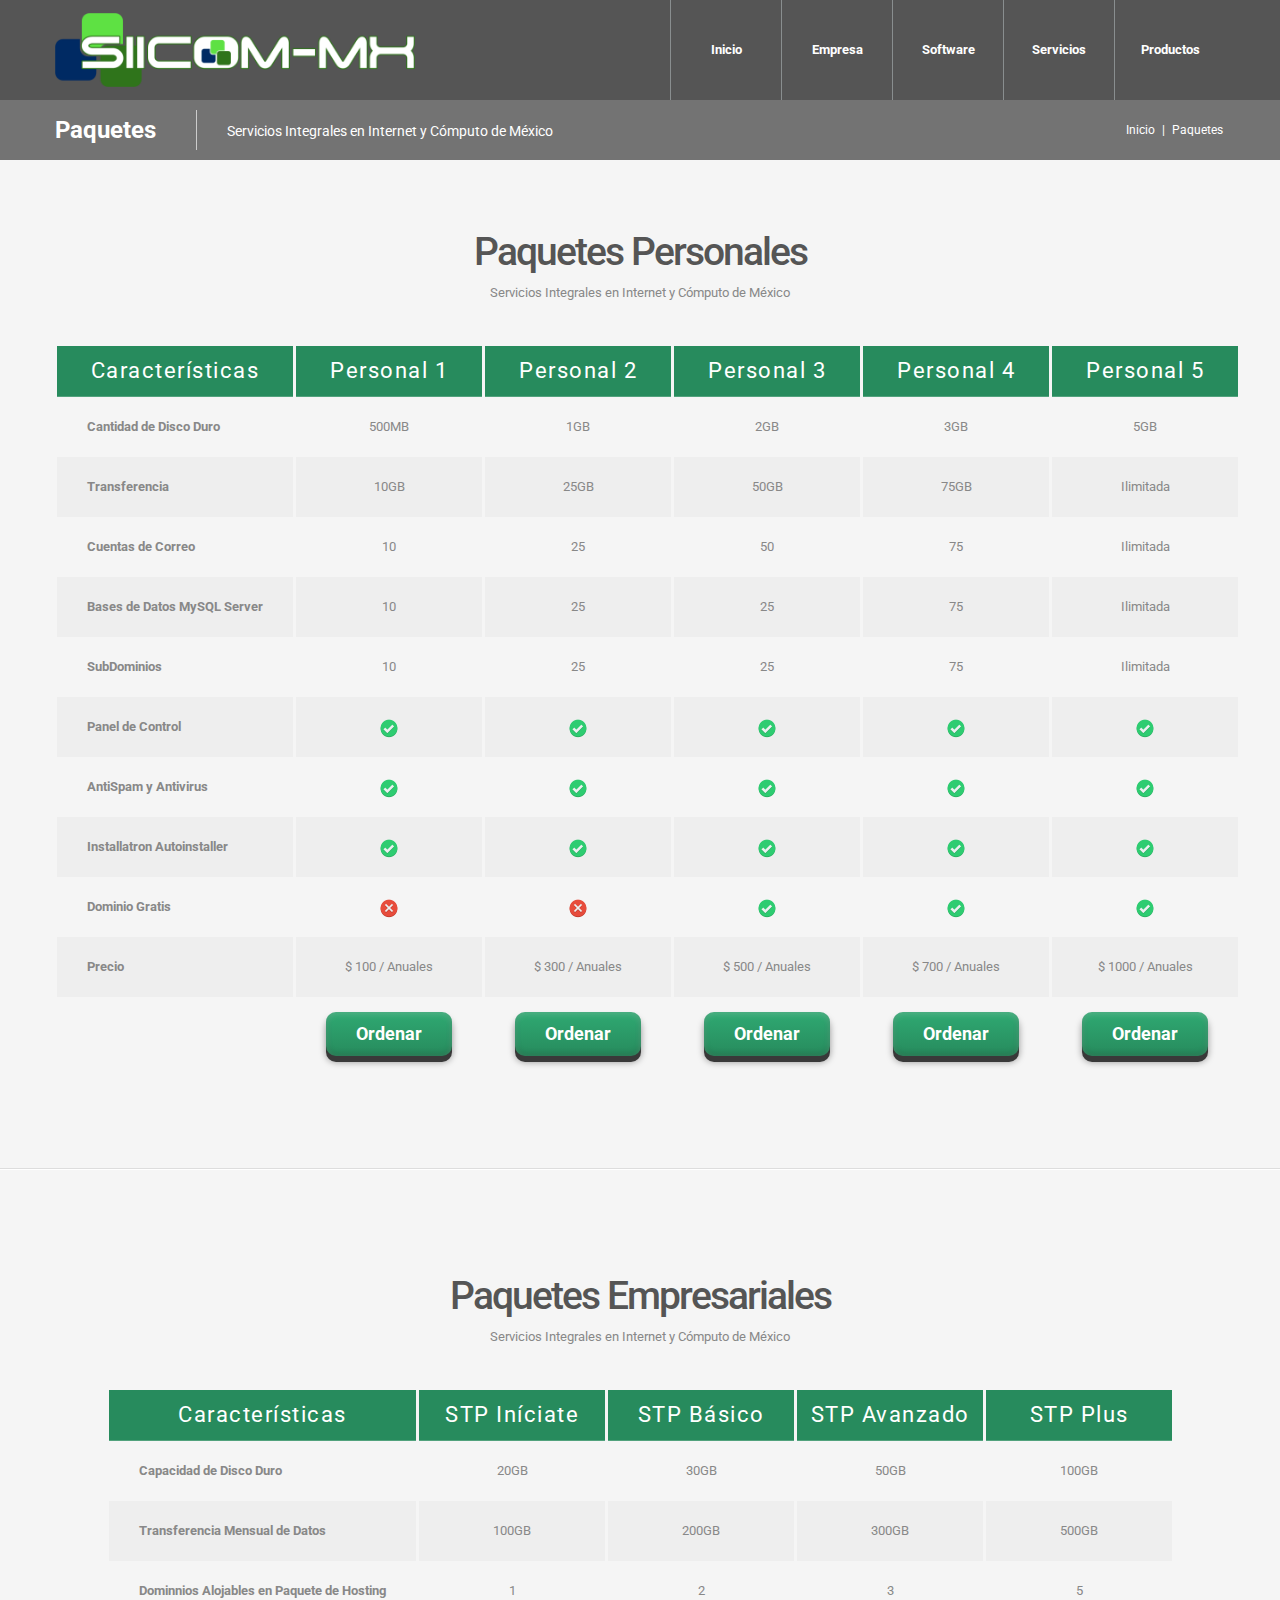
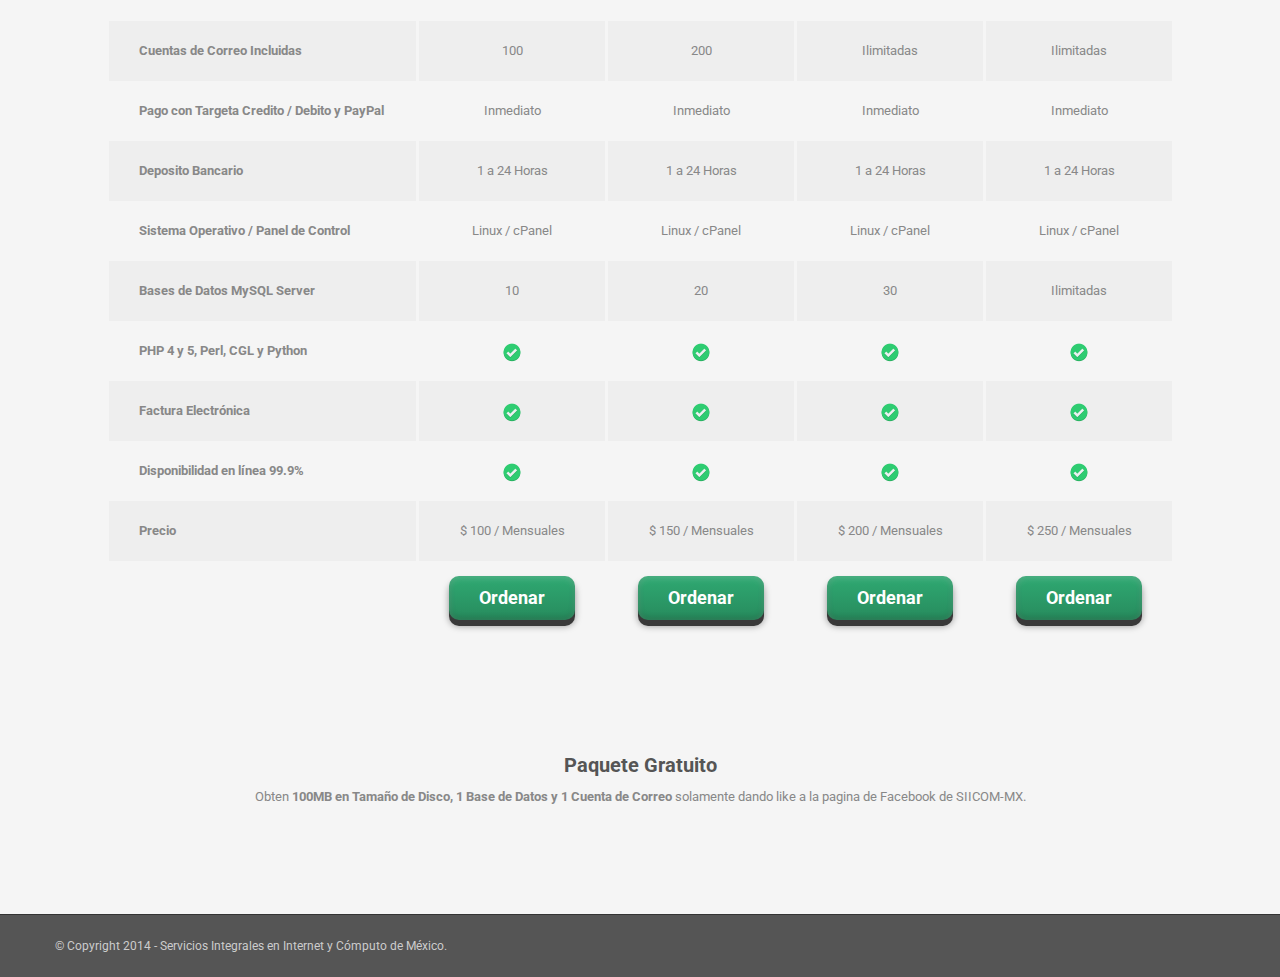
<file: index.html>
<!DOCTYPE html>
<html lang="es">
<head>
    <meta charset="utf-8">
    <title>Paquetes | Servicios Integrales en Internet y Cómputo de México</title>
    <link rel="icon" type="image/png" href="images/favicon.png"/>
    <meta name="viewport" content="width=device-width, initial-scale=1.0">

    <!-- CSS Files -->
    <link rel="stylesheet" href="css/main.css" type="text/css" id="main-css">
    <link rel="stylesheet" href="css/wide-screen.css" type="text/css" id="wide">

    <!-- Javascript Files -->
    <script src="js/jquery.min.js"></script>
    <script src="js/bootstrap.min.js"></script>
    <script src="js/jquery.isotope.min.js"></script>
    <script src="js/jquery.prettyPhoto.js"></script>
    <script src="js/easing.js"></script>
    <script src="js/jquery.ui.totop.js"></script>
    <script src="js/selectnav.js"></script>
    <script src="js/ender.js"></script>
    <script src="js/jquery.lazyload.js"></script>
    <script src="rs-plugin/js/jquery.themepunch.revolution.min.js" type="text/javascript"></script>
    <script src="js/jquery.flexslider-min.js"></script>
    <script src="js/custom.js"></script>

    <script src="js/rev-setting-1.js"></script>
    
</head>

<body>
    <!-- Boton Like -->
    <div id="fb-root"></div>
    <script>(function(d, s, id) {
      var js, fjs = d.getElementsByTagName(s)[0];
      if (d.getElementById(id)) return;
      js = d.createElement(s); js.id = id;
      js.src = "//connect.facebook.net/es_LA/sdk.js#xfbml=1&appId=1482683755341621&version=v2.0";
      fjs.parentNode.insertBefore(js, fjs);
    }(document, 'script', 'facebook-jssdk'));</script>
    <div id="wrapper">

        <header>
            <div class="container">
                <div id="logo">
                    <div class="inner">
                        <a href="index.html">
                            <img src="images/logo-siicom.png" alt=""></a>
                    </div>
                </div>

                <ul id="mainmenu">
                    <li><a href="index.html" title="Inicio">Inicio</a></li>
                    <li><a href="#" title="Empresa">Empresa</a>
                        <ul>
                            <li><a href="contacto.html">Contactanos</a></li>
                            <li><a href="#">Directorio</a></li>
                        </ul>
                    </li>
                    <li><a href="#" title="Software">Software</a>
                        <ul>
                            <li><a href="contpaqi.html">CONTPAQ i</a></li>
                            <li><a href="casa.html">Sistema CASA</a></li>
                        </ul>
                    </li>
                    <li><a href="#" title="Servicios">Servicios</a>
                        <ul>
                            <li><a href="#">Capacitaciones</a></li>
                            <li><a href="descargas.html">Descargas</a></li>
                        </ul>
                    </li>
                    <li><a href="#" title="Productos">Productos</a></li>
                </ul>
            </div>
        </header>

        <div id="subheader">
            <div class="container">
                <div class="row">
                    <div class="span12">
                        <h1>Paquetes</h1>
                        <span>Servicios Integrales en Internet y Cómputo de México</span>
                        <ul class="crumb">
                            <li><a href="index.html">Inicio</a></li>
                            <li class="sep">|</li>
                            <li>Paquetes</li>
                        </ul>
                    </div>
                </div>
            </div>
        </div>

        <article class="Article">
            <div id="content" class="no-bottom">
                <div class="container">
                    <div class="block-title text-center">
                        <h1>Paquetes Personales</h1>
                        Servicios Integrales en Internet y Cómputo de México
                    </div>
                    
                    <div class="pricing-5-col">
                    <table class="Table dimension center">
                    <tr>
                        <td>
                        <div class="pricing-box izquierda">
                            <ul>
                                <li class="title-row">
                                    <h4>Características</h4>
                                </li>
                                <li class="deco"><strong>Cantidad de Disco Duro</strong></li>
                                <li><strong>Transferencia</strong></li>
                                <li class="deco"><strong>Cuentas de Correo</strong></li>
                                <li><strong>Bases de Datos MySQL Server</strong></li>
                                <li class="deco"><strong>SubDominios</strong></li>
                                <li><strong>Panel de Control</strong></li>
                                <li class="deco"><strong>AntiSpam y Antivirus</strong></li>
                                <li><strong>Installatron Autoinstaller</strong></li>
                                <li class="deco"><strong>Dominio Gratis</strong></li>
                                <li><strong>Precio</strong></li>
                                <li class="deco1"></li>
                            </ul>
                        </div>
                        </td>

                        <td>
                        <div class="pricing-box">
                            <ul>
                                <li class="title-row">
                                    <h4>Personal 1</h4>
                                </li>
                                <li class="deco">500MB</li>
                                <li>10GB</li>
                                <li class="deco">10</li>
                                <li>10</li>
                                <li class="deco">10</li>
                                <li><img src="images/yes.png" alt=""></li>
                                <li class="deco"><img src="images/yes.png" alt=""></li>
                                <li><img src="images/yes.png" alt=""></li>
                                <li class="deco"><img src="images/no.png" alt=""></li>
                                <li>$ 100 / Anuales</li>
                                <li class="deco"><a href="" class="btn btn-primary">Ordenar</a></li>
                            </ul>
                        </div>
                        </td>

                        <td>
                        <div class="pricing-box">
                            <ul>
                                <li class="title-row">
                                    <h4>Personal 2</h4>
                                </li>
                                <li class="deco">1GB</li>
                                <li>25GB</li>
                                <li class="deco">25</li>
                                <li>25</li>
                                <li class="deco">25</li>
                                <li><img src="images/yes.png" alt=""></li>
                                <li class="deco"><img src="images/yes.png" alt=""></li>
                                <li><img src="images/yes.png" alt=""></li>
                                <li class="deco"><img src="images/no.png" alt=""></li>
                                <li>$ 300 / Anuales</li>
                                <li class="deco"><a href="" class="btn btn-primary">Ordenar</a></li>
                            </ul>
                        </div>
                        </td>

                        <td>
                        <div class="pricing-box">
                            <ul>
                                <li class="title-row">
                                    <h4>Personal 3</h4>
                                </li>
                                <li class="deco">2GB</li>
                                <li>50GB</li>
                                <li class="deco">50</li>
                                <li>25</li>
                                <li class="deco">25</li>
                                <li><img src="images/yes.png" alt=""></li>
                                <li class="deco"><img src="images/yes.png" alt=""></li>
                                <li><img src="images/yes.png" alt=""></li>
                                <li class="deco"><img src="images/yes.png" alt=""></li>
                                <li>$ 500 / Anuales</li>
                                <li class="deco"><a href="" class="btn btn-primary">Ordenar</a></li>
                            </ul>
                        </div>
                        </td>

                        <td>
                        <div class="pricing-box">
                            <ul>
                                <li class="title-row">
                                    <h4>Personal 4</h4>
                                </li>
                                <li class="deco">3GB</li>
                                <li>75GB</li>
                                <li class="deco">75</li>
                                <li>75</li>
                                <li class="deco">75</li>
                                <li><img src="images/yes.png" alt=""></li>
                                <li class="deco"><img src="images/yes.png" alt=""></li>
                                <li><img src="images/yes.png" alt=""></li>
                                <li class="deco"><img src="images/yes.png" alt=""></li>
                                <li>$ 700 / Anuales</li>
                                <li class="deco"><a href="" class="btn btn-primary">Ordenar</a></li>
                            </ul>
                        </div>
                        </td>

                        <td>
                        <div class="pricing-box">
                            <ul>
                                <li class="title-row">
                                    <h4>Personal 5</h4>
                                </li>
                                <li class="deco">5GB</li>
                                <li>Ilimitada</li>
                                <li class="deco">Ilimitada</li>
                                <li>Ilimitada</li>
                                <li class="deco">Ilimitada</li>
                                <li><img src="images/yes.png" alt=""></li>
                                <li class="deco"><img src="images/yes.png" alt=""></li>
                                <li><img src="images/yes.png" alt=""></li>
                                <li class="deco"><img src="images/yes.png" alt=""></li>
                                <li>$ 1000 / Anuales</li>
                                <li class="deco"><a href="" class="btn btn-primary">Ordenar</a></li>
                            </ul>
                        </td>

                        <div class="clearfix"></div>
                    
                    </tr>
                    </table>
                    </div>
                </div>
            </div>
        </article>

        <hr>

                <article class="Article">
            <div id="content" class="no-bottom">
              <div class="container">
                    <div class="block-title text-center">
                        <h1>Paquetes Empresariales</h1>
                        Servicios Integrales en Internet y Cómputo de México
                    </div>
                    
                    <div class="pricing-5-col center">
                    <table class="Table dimension center">
                    <tr>
                        <td>
                        <div class="pricing-box izquierda">
                            <ul>
                                <li class="title-row">
                                    <h4>Características</h4>
                                </li>
                                <li class="deco"><strong>Capacidad de Disco Duro</strong></li>
                                <li><strong>Transferencia Mensual de Datos</strong></li>
                                <li class="deco"><strong>Dominnios Alojables en Paquete de Hosting</strong></li>
                                <li><strong>Cuentas de Correo Incluidas</strong></li>
                                <li class="deco"><strong>Pago con Targeta Credito / Debito y PayPal</strong></li>
                                <li><strong>Deposito Bancario</strong></li>
                                <li class="deco"><strong>Sistema Operativo / Panel de Control</strong></li>
                                <li><strong>Bases de Datos MySQL Server</strong></li>
                                <li class="deco"><strong>PHP 4 y 5, Perl, CGL y Python</strong></li>
                                <li><strong>Factura Electrónica</strong></li>
                                <li class="deco"><strong>Disponibilidad en línea 99.9%</strong></li>
                                <li><strong>Precio</strong></li>
                                <li class="deco1"></li>
                            </ul>
                        </div>
                        </td>

                        <td>
                        <div class="pricing-box">
                            <ul>
                                <li class="title-row">
                                    <h4>STP Iníciate</h4>
                                </li>
                                <li class="deco">20GB</li>
                                <li>100GB</li>
                                <li class="deco">1</li>
                                <li>100</li>
                                <li class="deco">Inmediato</li>
                                <li>1 a 24 Horas</li>
                                <li class="deco">Linux / cPanel</li>
                                <li>10</li>
                                <li class="deco"><img src="images/yes.png" alt=""></li>
                                <li><img src="images/yes.png" alt=""></li>
                                <li class="deco"><img src="images/yes.png" alt=""></li>
                                <li>$ 100 / Mensuales</li>
                                <li class="deco"><a href="" class="btn btn-primary">Ordenar</a></li>
                            </ul>
                        </div>
                        </td>

                        <td>
                        <div class="pricing-box">
                            <ul>
                                <li class="title-row">
                                    <h4>STP Básico</h4>
                                </li>
                                <li class="deco">30GB</li>
                                <li>200GB</li>
                                <li class="deco">2</li>
                                <li>200</li>
                                <li class="deco">Inmediato</li>
                                <li>1 a 24 Horas</li>
                                <li class="deco">Linux / cPanel</li>
                                <li>20</li>
                                <li class="deco"><img src="images/yes.png" alt=""></li>
                                <li><img src="images/yes.png" alt=""></li>
                                <li class="deco"><img src="images/yes.png" alt=""></li>
                                <li>$ 150 / Mensuales</li>
                                <li class="deco"><a href="" class="btn btn-primary">Ordenar</a></li>
                            </ul>
                        </div>
                        </td>

                        <td>
                        <div class="pricing-box">
                            <ul>
                                <li class="title-row">
                                    <h4>STP Avanzado</h4>
                                </li>
                                <li class="deco">50GB</li>
                                <li>300GB</li>
                                <li class="deco">3</li>
                                <li>Ilimitadas</li>
                                <li class="deco">Inmediato</li>
                                <li>1 a 24 Horas</li>
                                <li class="deco">Linux / cPanel</li>
                                <li>30</li>
                                <li class="deco"><img src="images/yes.png" alt=""></li>
                                <li><img src="images/yes.png" alt=""></li>
                                <li class="deco"><img src="images/yes.png" alt=""></li>
                                <li>$ 200 / Mensuales</li>
                                <li class="deco"><a href="" class="btn btn-primary">Ordenar</a></li>
                            </ul>
                        </div>
                        </td>

                        <td>
                        <div class="pricing-box">
                            <ul>
                                <li class="title-row">
                                    <h4>STP Plus</h4>
                                </li>
                                <li class="deco">100GB</li>
                                <li>500GB</li>
                                <li class="deco">5</li>
                                <li>Ilimitadas</li>
                                <li class="deco">Inmediato</li>
                                <li>1 a 24 Horas</li>
                                <li class="deco">Linux / cPanel</li>
                                <li>Ilimitadas</li>
                                <li class="deco"><img src="images/yes.png" alt=""></li>
                                <li><img src="images/yes.png" alt=""></li>
                                <li class="deco"><img src="images/yes.png" alt=""></li>
                                <li>$ 250 / Mensuales</li>
                                <li class="deco"><a href="" class="btn btn-primary">Ordenar</a></li>
                            </ul>
                        </div>
                        </td>

                        <div class="clearfix"></div>
                    
                    </tr>
                    </table>
                    </div>
                </div>
            </div>
        </article>

        <article class="Article">
            <div id="content" class="no-bottom">
                <div class="container">

                    <p class="Tit_Paq_Free">Paquete Gratuito</p>
                    <p class="Paq_Free" label="free">Obten <strong>100MB en Tamaño de Disco, 1 Base de Datos y 1 Cuenta de Correo</strong> solamente dando like a la pagina de Facebook de SIICOM-MX.</p>

                    <div class="fb-like" data-href="https://www.facebook.com/pages/Servicios-Integrales-En-Internet-Y-Computo-De-M%C3%A9xico/101090743293750?fref=ts" data-layout="standard" data-action="like" data-show-faces="false" data-share="false"></div>

                </div>
            </div>
        </article>
        
        </div>
        
        <footer class="subfooter">
            <div class="container">
                <div class="row">
                    <div class="span6">
                        &copy; Copyright 2014 - Servicios Integrales en Internet y Cómputo de México.
                    </div>
                </div>
            </div>
        </footer>
    </div>
</body>
</html>
</file>
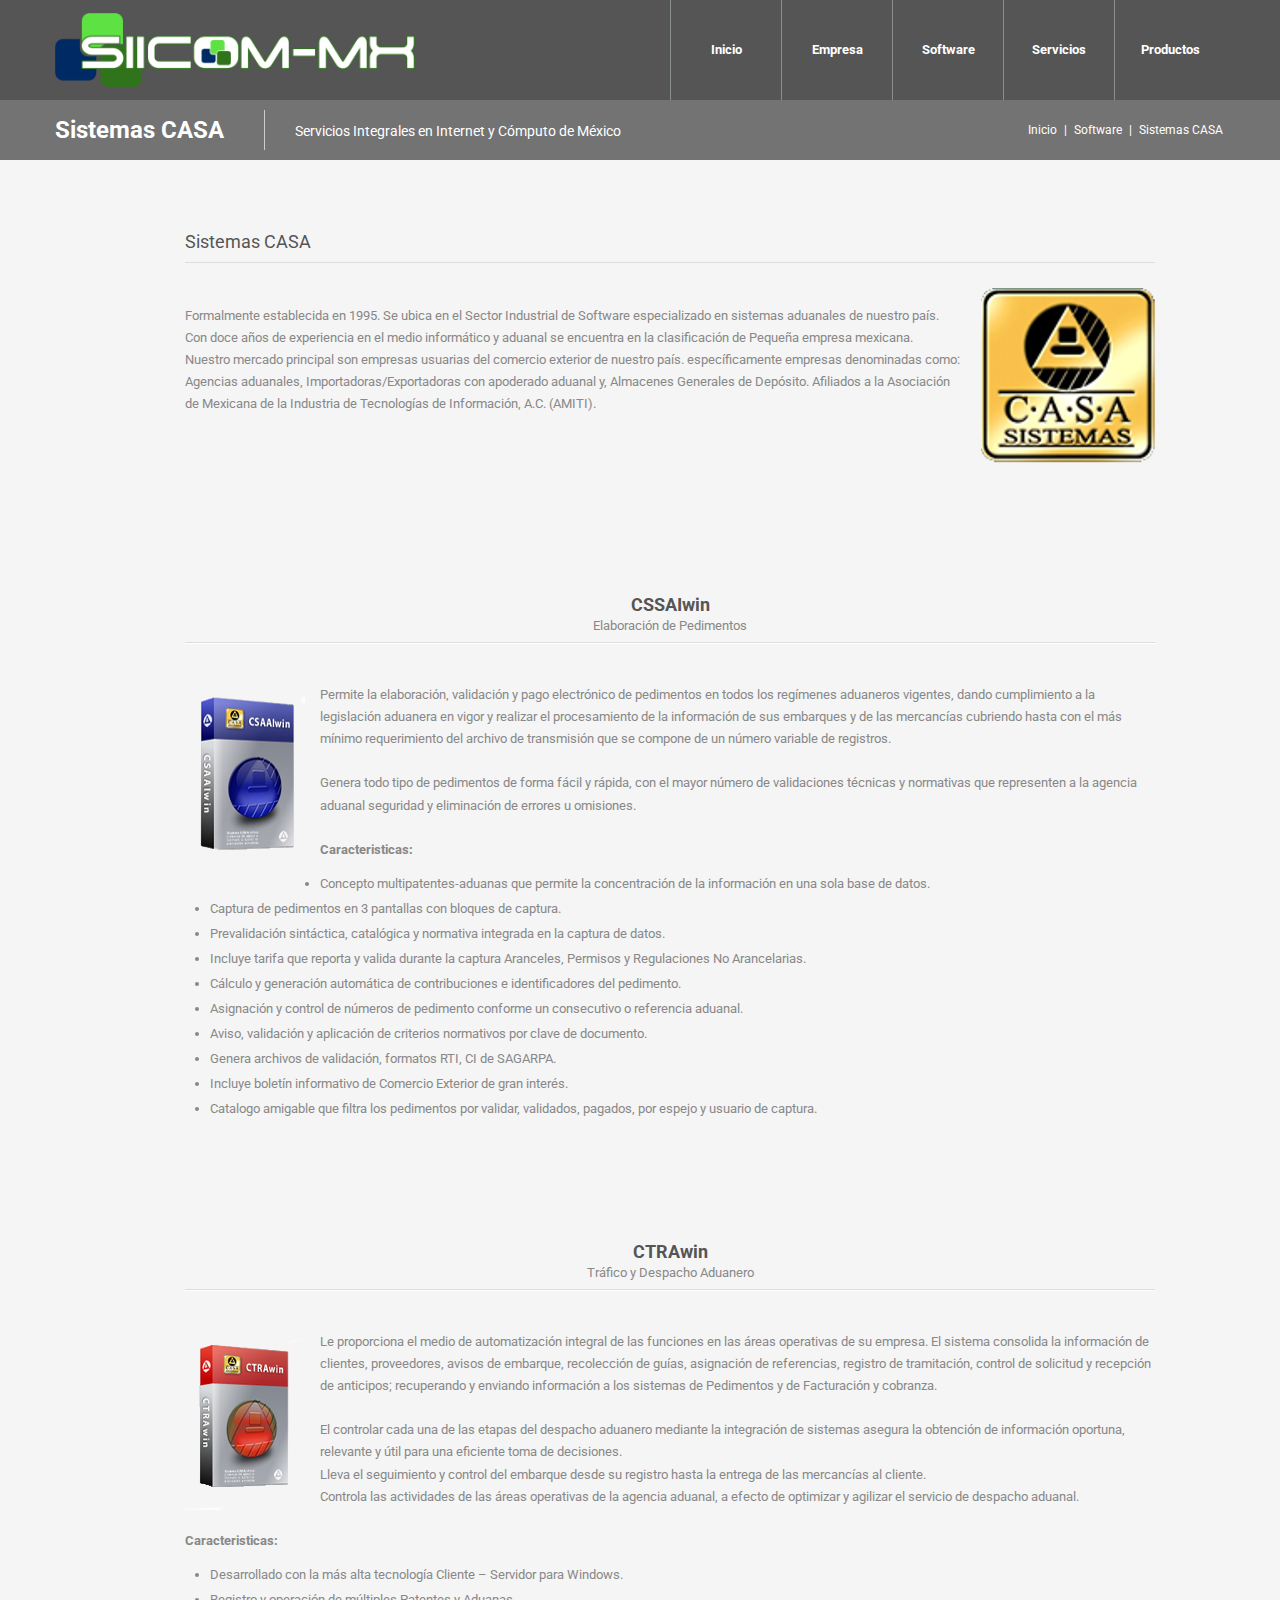
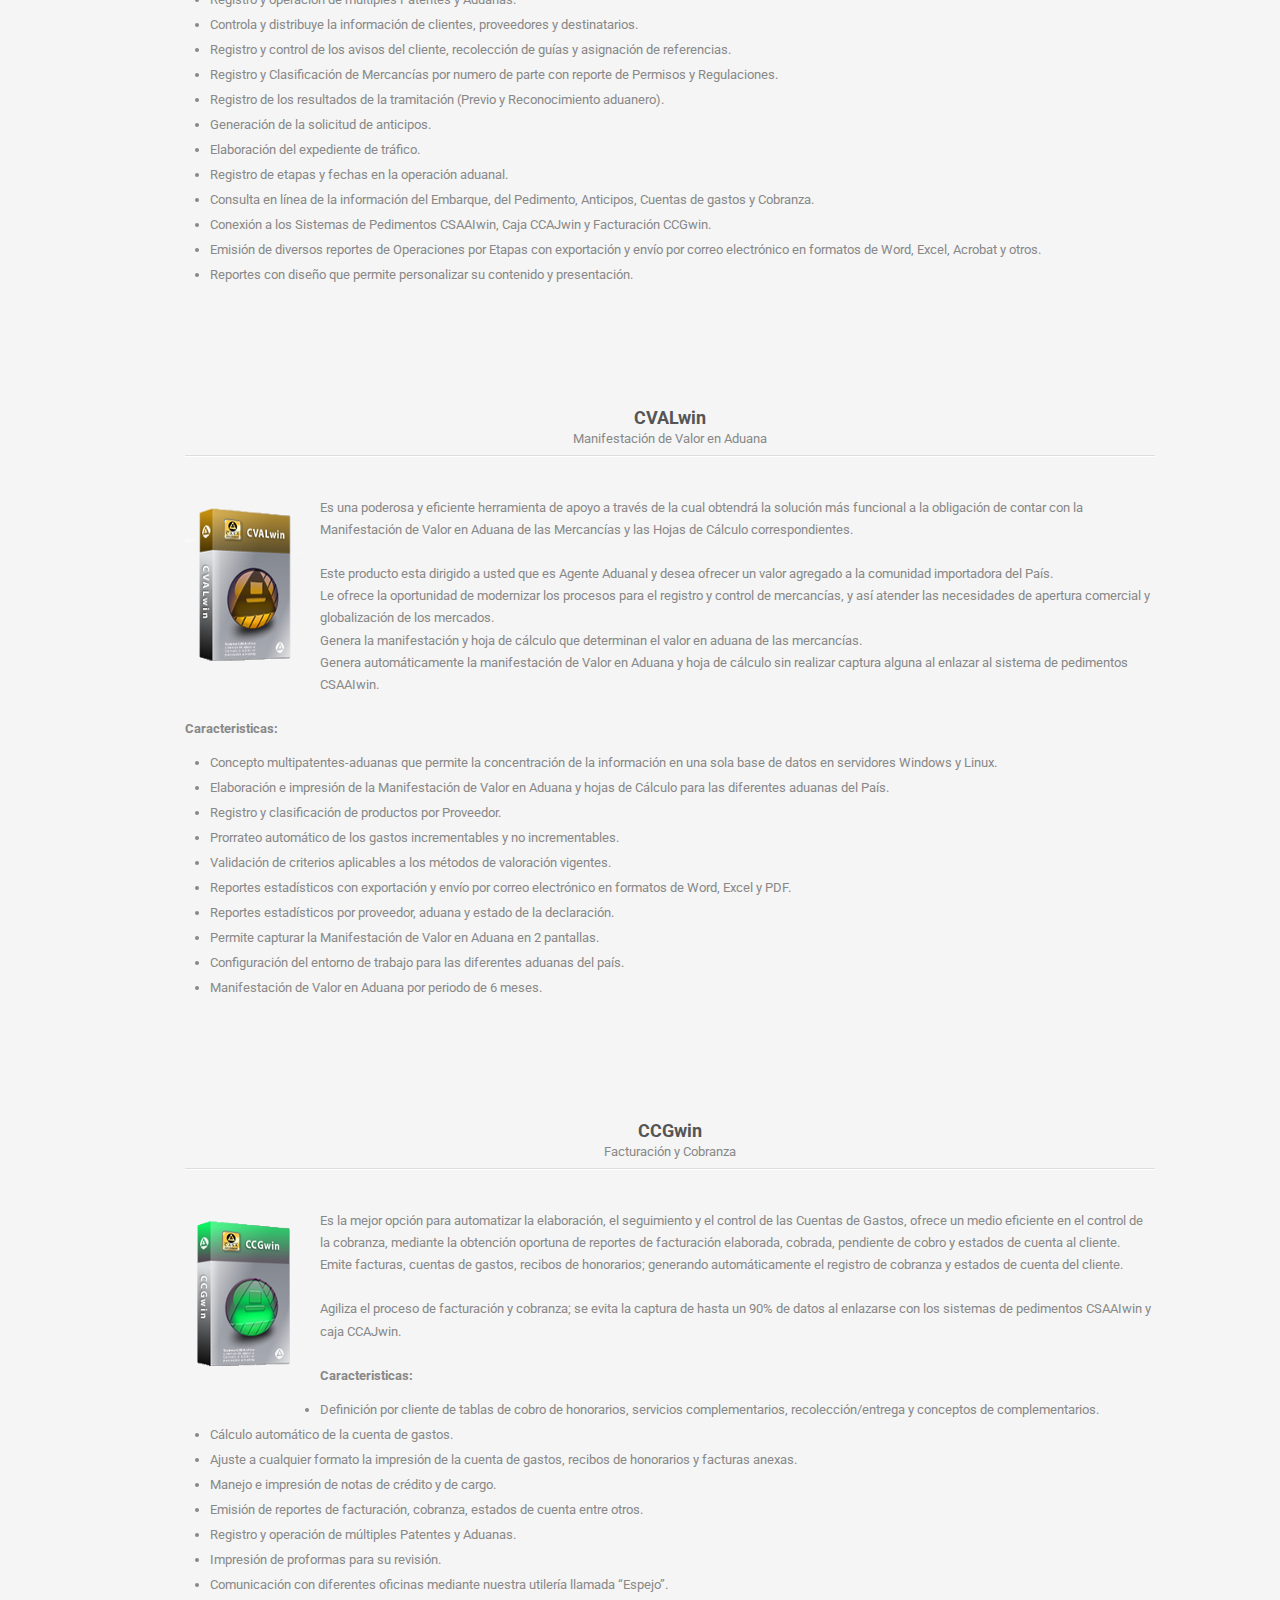
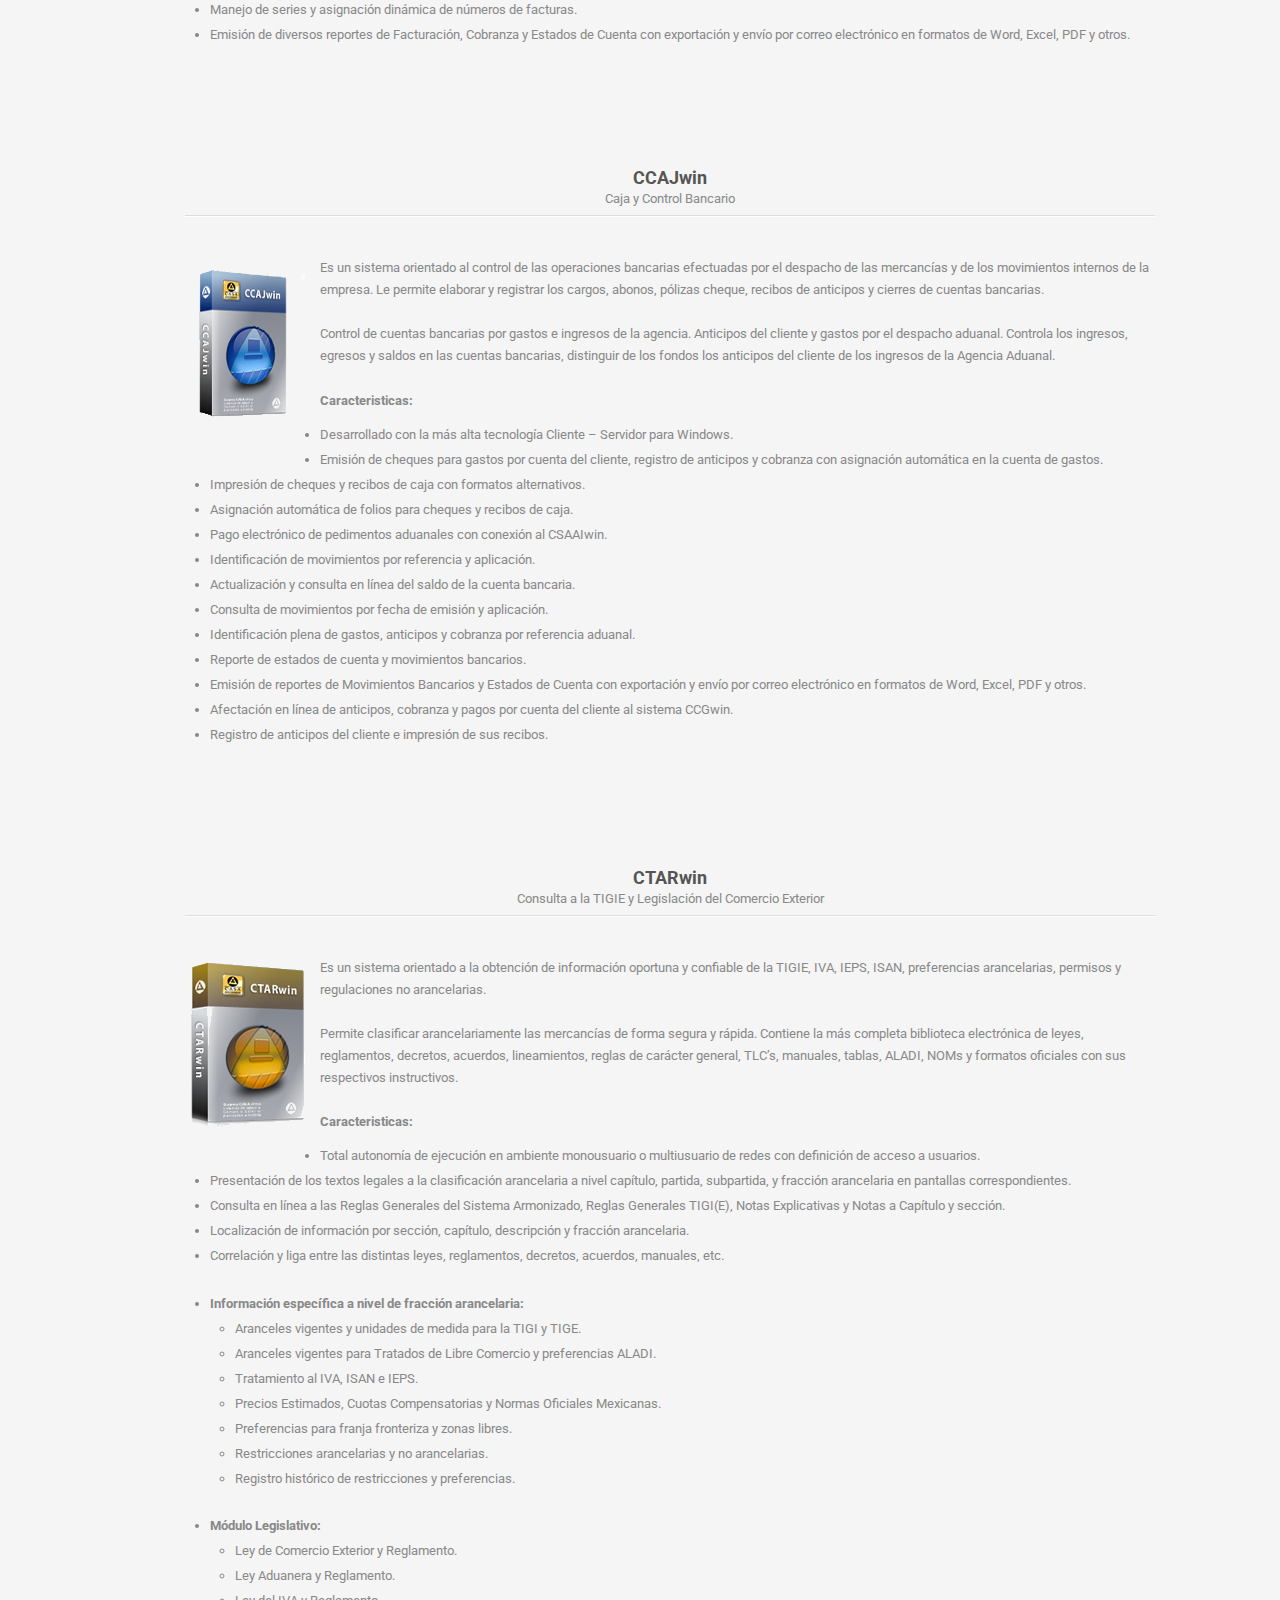
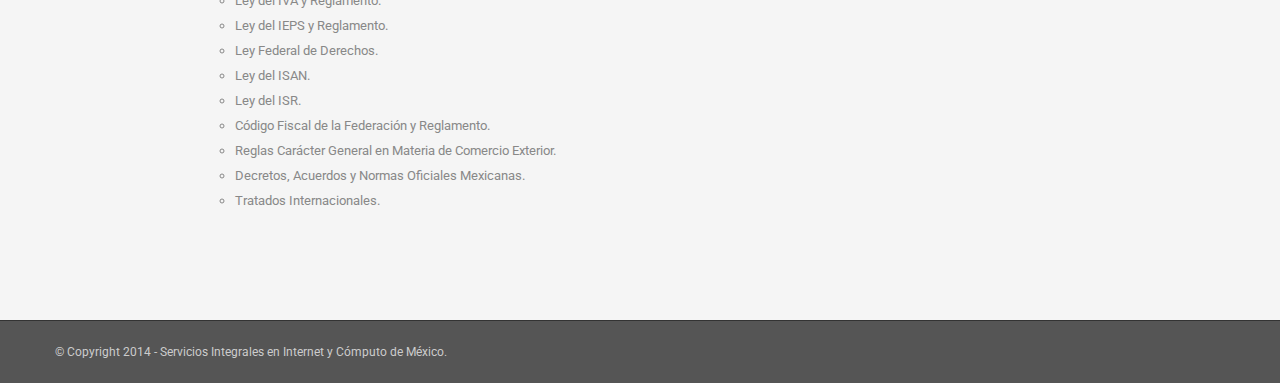
<file: casa.html>
<!DOCTYPE html>
<html lang="es">
<head>
    <meta charset="utf-8">
    <title>Sistemas CASA | Servicios Integrales en Internet y Cómputo de México</title>
    <link rel="icon" type="image/png" href="images/favicon.png"/>
    <meta name="viewport" content="width=device-width, initial-scale=1.0">

    <!-- CSS Files -->
    <link rel="stylesheet" href="css/main.css" type="text/css" id="main-css">
    <link rel="stylesheet" href="css/wide-screen.css" type="text/css" id="wide">

    <!-- Javascript Files -->
    <script src="js/jquery.min.js"></script>
    <script src="js/bootstrap.min.js"></script>
    <script src="js/jquery.isotope.min.js"></script>
    <script src="js/jquery.prettyPhoto.js"></script>
    <script src="js/easing.js"></script>
    <script src="js/jquery.ui.totop.js"></script>
    <script src="js/selectnav.js"></script>
    <script src="js/ender.js"></script>
    <script src="js/jquery.lazyload.js"></script>
    <script src="rs-plugin/js/jquery.themepunch.revolution.min.js" type="text/javascript"></script>
    <script src="js/jquery.flexslider-min.js"></script>
    <script src="js/custom.js"></script>

    <script src="js/rev-setting-1.js"></script>
    
</head>

<body>
    <div id="wrapper">

        <header>
            <div class="container">
                <div id="logo">
                    <div class="inner">
                        <a href="index.html">
                            <img src="images/logo-siicom.png" alt=""></a>
                    </div>
                </div>

                <ul id="mainmenu">
                    <li><a href="index.html" title="Inicio">Inicio</a></li>
                    <li><a href="empresa.html" title="Empresa">Empresa</a>
                        <ul>
                            <li><a href="contacto.html">Contactanos</a></li>
                            <li><a href="directorio.html">Directorio</a></li>
                        </ul>
                    </li>
                    <li><a href="#" title="Software">Software</a>
                        <ul>
                            <li><a href="contpaqi.html">CONTPAQ i</a></li>
                            <li><a href="casa.hmtl">Sistema CASA</a></li>
                        </ul>
                    </li>
                    <li><a href="#" title="Servicios">Servicios</a>
                        <ul>
                            <li><a href="#">Capacitaciones</a></li>
                            <li><a href="descargas.html">Descargas</a></li>
                        </ul>
                    </li>
                    <li><a href="#" title="Productos">Productos</a></li>
                </ul>
            </div>
        </header>

        <div id="subheader">
            <div class="container">
                <div class="row">
                    <div class="span12">
                        <h1>Sistemas CASA</h1>
                        <span>Servicios Integrales en Internet y Cómputo de México</span>
                        <ul class="crumb">
                            <li><a href="index.html">Inicio</a></li>
                            <li class="sep">|</li>
                            <li>Software</li>
                            <li class="sep">|</li>
                            <li>Sistemas CASA</li>
                        </ul>
                    </div>
                </div>
            </div>
        </div>

        <article class="Article">
            <div id="content">
                <div class="container">
                    <div class="row">
                        <div class="de_divider none"><span></span></div>
                        <div class="span1"></div>
                        <div class="span10">
                            <h4 class="title ">Sistemas CASA</h4>
                            <div>
                                <p>
                                    <img src="images/casa_logo.png" alt="" class="img-right" style="margin-bottom: 20px;"><br>Formalmente establecida en 1995. Se ubica en el Sector Industrial de Software especializado en sistemas aduanales de nuestro país. <br> Con doce años de experiencia en el medio informático y aduanal se encuentra en la clasificación de Pequeña empresa mexicana. <br> Nuestro mercado principal son empresas usuarias del comercio exterior de nuestro país. específicamente empresas denominadas como: <br> Agencias aduanales, Importadoras/Exportadoras con apoderado aduanal y, Almacenes Generales de Depósito. Afiliados a la Asociación de  Mexicana de la Industria de Tecnologías de Información, A.C.  (AMITI).
                                </p>
                            </div>
                        </div>
                        <div class="span1"></div>
                    </div>
                </div>
            </div>
            <!-- ================================== -->
            <div id="content">
                <div class="container">
                    <div class="row">
                        <div class="de_divider none"><span></span></div>
                        <div class="span1"></div>
                        <div class="span10">
                            <div class="block-title text-center">
                                <h4 style="margin-bottom: 0;">CSSAIwin</h4>
                                Elaboración de Pedimentos
                                <hr style="margin-top: 5px; margin-bottom: 30px;">
                            </div>
                            <div>
                                <p>
                                    <img src="images/csaaiwin.png" alt="" class="img-left">
                                    Permite la elaboración, validación y pago electrónico de pedimentos en todos los regímenes aduaneros vigentes, dando cumplimiento a la legislación aduanera en vigor y realizar el procesamiento de la información de sus embarques y de las mercancías cubriendo hasta con el más mínimo requerimiento del archivo de transmisión que se compone de un número variable de registros.<br><br>
                                    Genera todo tipo de pedimentos de forma fácil y rápida, con el mayor número de validaciones técnicas y normativas que representen a la agencia aduanal seguridad y eliminación de errores u omisiones.<br><br>
                                    <strong>Caracteristicas:</strong><br>
                                    <ul>
                                        <li>Concepto multipatentes-aduanas que permite la concentración de la información en una sola base de datos.</li>
                                        <li>Captura de pedimentos en 3 pantallas con bloques de captura.</li>
                                        <li>Prevalidación sintáctica, catalógica y normativa integrada en la captura de datos.</li>
                                        <li>Incluye tarifa que reporta y valida durante la captura Aranceles, Permisos y Regulaciones No Arancelarias.</li>
                                        <li>Cálculo y generación automática de contribuciones e identificadores del pedimento.</li>
                                        <li>Asignación y control de números de pedimento conforme un consecutivo o referencia aduanal.</li>
                                        <li>Aviso, validación y aplicación de criterios normativos por clave de documento.</li>
                                        <li>Genera archivos de validación, formatos RTI, CI de SAGARPA.</li>
                                        <li>Incluye boletín informativo de Comercio Exterior de gran interés.</li>
                                        <li>Catalogo amigable que filtra los pedimentos por validar, validados, pagados, por espejo y usuario de captura.</li>
                                    </ul>
                                </p>
                            </div>
                        </div>
                        <div class="span1"></div>
                    </div>
                </div>
            </div>
            <!-- ================================== -->
            <div id="content">
                <div class="container">
                    <div class="row">
                        <div class="de_divider none"><span></span></div>
                        <div class="span1"></div>
                        <div class="span10">
                            <div class="block-title text-center">
                                <h4 style="margin-bottom: 0;">CTRAwin</h4>
                                Tráfico y Despacho Aduanero
                                <hr style="margin-top: 5px; margin-bottom: 30px;">
                            </div>
                            <div>
                                <p>
                                    <img src="images/ctrawin.png" alt="" class="img-left">
                                    Le proporciona el medio de automatización integral de las funciones en las áreas operativas de su empresa. El sistema consolida la información de clientes, proveedores, avisos de embarque, recolección de guías, asignación de referencias, registro de tramitación, control de solicitud y recepción de anticipos; recuperando y enviando información a los sistemas de Pedimentos y de Facturación y cobranza.<br><br>
                                    El controlar cada una de las etapas del despacho aduanero mediante la integración de sistemas asegura la obtención de información oportuna, relevante y útil para una eficiente toma de decisiones.<br>
                                    Lleva el seguimiento y control del embarque desde su registro hasta la entrega de las mercancías al cliente.<br>
                                    Controla las actividades de las áreas operativas de la agencia aduanal, a efecto de optimizar y agilizar el servicio de despacho aduanal.<br><br>
                                    <strong>Caracteristicas:</strong><br>
                                    <ul>
                                        <li>Desarrollado con la más alta tecnología Cliente – Servidor para Windows.</li>
                                        <li>Registro y operación de múltiples Patentes y Aduanas.</li>
                                        <li>Controla y distribuye la información de clientes, proveedores y destinatarios.</li>
                                        <li>Registro y control de los avisos del cliente, recolección de guías y asignación de referencias.</li>
                                        <li>Registro y Clasificación de Mercancías por numero de parte con reporte de Permisos y Regulaciones.</li>
                                        <li>Registro de los resultados de la tramitación (Previo y Reconocimiento aduanero).</li>
                                        <li>Generación de la solicitud de anticipos.</li>
                                        <li>Elaboración del expediente de tráfico.</li>
                                        <li>Registro de etapas y fechas en la operación aduanal.</li>
                                        <li>Consulta en línea de la información del Embarque, del Pedimento, Anticipos, Cuentas de gastos y Cobranza.</li>
                                        <li>Conexión a los Sistemas de Pedimentos CSAAIwin, Caja CCAJwin y Facturación CCGwin.</li>
                                        <li>Emisión de diversos reportes de Operaciones por Etapas con exportación y envío por correo electrónico en formatos de Word, Excel, Acrobat y otros.</li>
                                        <li>Reportes con diseño que permite personalizar su contenido y presentación.</li>
                                    </ul>
                                </p>
                            </div>
                        </div>
                        <div class="span1"></div>
                    </div>
                </div>
            </div>
            <!-- ================================== -->
            <div id="content">
                <div class="container">
                    <div class="row">
                        <div class="de_divider none"><span></span></div>
                        <div class="span1"></div>
                        <div class="span10">
                            <div class="block-title text-center">
                                <h4 style="margin-bottom: 0;">CVALwin</h4>
                                Manifestación de Valor en Aduana
                                <hr style="margin-top: 5px; margin-bottom: 30px;">
                            </div>
                            <div>
                                <p>
                                    <img src="images/cvalwin.png" alt="" class="img-left">
                                    Es una poderosa y eficiente herramienta de apoyo a través de la cual obtendrá la solución más funcional a la obligación de contar con la Manifestación de Valor en Aduana de las Mercancías y las Hojas de Cálculo correspondientes. <br><br>
                                    Este producto esta dirigido a usted que es Agente Aduanal y desea ofrecer un valor agregado a la comunidad importadora del País. <br>
                                    Le ofrece la oportunidad de modernizar los procesos para el registro y control de mercancías, y así atender las necesidades de apertura comercial y globalización de los mercados. <br>
                                    Genera la manifestación y hoja de cálculo que determinan el valor en aduana de las mercancías. <br>
                                    Genera automáticamente la manifestación de Valor en Aduana y hoja de cálculo sin realizar captura alguna al enlazar al sistema de pedimentos CSAAIwin. <br><br>
                                    <strong>Caracteristicas:</strong><br>
                                    <ul>
                                        <li>Concepto multipatentes-aduanas que permite la concentración de la información en una sola base de datos en servidores Windows y Linux.</li>
                                        <li>Elaboración e impresión de la Manifestación de Valor en Aduana y hojas de Cálculo para las diferentes aduanas del País.</li>
                                        <li>Registro y clasificación de productos por Proveedor.</li>
                                        <li>Prorrateo automático de los gastos incrementables y no incrementables.</li>
                                        <li>Validación de criterios aplicables a los métodos de valoración vigentes.</li>
                                        <li>Reportes estadísticos con exportación y envío por correo electrónico en formatos de Word, Excel y PDF.</li>
                                        <li>Reportes estadísticos por proveedor, aduana y estado de la declaración.</li>
                                        <li>Permite capturar la Manifestación de Valor en Aduana en 2 pantallas.</li>
                                        <li>Configuración del entorno de trabajo para las diferentes aduanas del país.</li>
                                        <li>Manifestación de Valor en Aduana por periodo de 6 meses.</li>
                                    </ul>
                                </p>
                            </div>
                        </div>
                        <div class="span1"></div>
                    </div>
                </div>
            </div>
            <!-- ================================== -->
            <div id="content">
                <div class="container">
                    <div class="row">
                        <div class="de_divider none"><span></span></div>
                        <div class="span1"></div>
                        <div class="span10">
                            <div class="block-title text-center">
                                <h4 style="margin-bottom: 0;">CCGwin</h4>
                                Facturación y Cobranza
                                <hr style="margin-top: 5px; margin-bottom: 30px;">
                            </div>
                            <div>
                                <p>
                                    <img src="images/ccgwin.png" alt="" class="img-left">
                                    Es la mejor opción para automatizar la elaboración, el seguimiento y el control de las Cuentas de Gastos, ofrece un medio eficiente en el control de la cobranza, mediante la obtención oportuna de reportes de facturación elaborada, cobrada, pendiente de cobro y estados de cuenta al cliente. <br>
                                    Emite facturas, cuentas de gastos, recibos de honorarios; generando automáticamente el registro de cobranza y estados de cuenta del cliente. <br><br>
                                    Agiliza el proceso de facturación y cobranza; se evita la captura de hasta un 90% de datos al enlazarse con los sistemas de pedimentos CSAAIwin y caja CCAJwin. <br><br>
                                    <strong>Caracteristicas:</strong><br>
                                    <ul>
                                        <li>Definición por cliente de tablas de cobro de honorarios, servicios complementarios, recolección/entrega y conceptos de complementarios.</li>
                                        <li>Cálculo automático de la cuenta de gastos.</li>
                                        <li>Ajuste a cualquier formato la impresión de la cuenta de gastos, recibos de honorarios y facturas anexas.</li>
                                        <li>Manejo e impresión de notas de crédito y de cargo.</li>
                                        <li>Emisión de reportes de facturación, cobranza, estados de cuenta entre otros.</li>
                                        <li>Registro y operación de múltiples Patentes y Aduanas.</li>
                                        <li>Impresión de proformas para su revisión.</li>
                                        <li>Comunicación con diferentes oficinas mediante nuestra utilería llamada “Espejo”.</li>
                                        <li>Manejo de series y asignación dinámica de números de facturas.</li>
                                        <li>Emisión de diversos reportes de Facturación, Cobranza y Estados de Cuenta con exportación y envío por correo electrónico en formatos de Word, Excel, PDF y otros.</li>
                                    </ul>
                                </p>
                            </div>
                        </div>
                        <div class="span1"></div>
                    </div>
                </div>
            </div>
            <!-- ================================== -->
            <div id="content">
                <div class="container">
                    <div class="row">
                        <div class="de_divider none"><span></span></div>
                        <div class="span1"></div>
                        <div class="span10">
                            <div class="block-title text-center">
                                <h4 style="margin-bottom: 0;">CCAJwin</h4>
                                Caja y Control Bancario
                                <hr style="margin-top: 5px; margin-bottom: 30px;">
                            </div>
                            <div>
                                <p>
                                    <img src="images/ccajwin.png" alt="" class="img-left">
                                    Es un sistema orientado al control de las operaciones bancarias efectuadas por el despacho de las mercancías y de los movimientos internos de la empresa. Le permite elaborar y registrar los cargos, abonos, pólizas cheque, recibos de anticipos y cierres de cuentas bancarias. <br><br>
                                    Control de cuentas bancarias por gastos e ingresos de la agencia.
                                    Anticipos del cliente y gastos por el despacho aduanal.
                                    Controla los ingresos, egresos y saldos en las cuentas bancarias, distinguir de los fondos los anticipos del cliente de los ingresos de la Agencia Aduanal. <br><br>
                                    <strong>Caracteristicas:</strong><br>
                                    <ul>
                                        <li>Desarrollado con la más alta tecnología Cliente – Servidor para Windows.</li>
                                        <li>Emisión de cheques para gastos por cuenta del cliente, registro de anticipos y cobranza con asignación automática en la cuenta de gastos.</li>
                                        <li>Impresión de cheques y recibos de caja con formatos alternativos.</li>
                                        <li>Asignación automática de folios para cheques y recibos de caja.</li>
                                        <li>Pago electrónico de pedimentos aduanales con conexión al CSAAIwin.</li>
                                        <li>Identificación de movimientos por referencia y aplicación.</li>
                                        <li>Actualización y consulta en línea del saldo de la cuenta bancaria.</li>
                                        <li>Consulta de movimientos por fecha de emisión y aplicación.</li>
                                        <li>Identificación plena de gastos, anticipos y cobranza por referencia aduanal.</li>
                                        <li>Reporte de estados de cuenta y movimientos bancarios.</li>
                                        <li>Emisión de reportes de Movimientos Bancarios y Estados de Cuenta con exportación y envío por correo electrónico en formatos de Word, Excel, PDF y otros.</li>
                                        <li>Afectación en línea de anticipos, cobranza y pagos por cuenta del cliente al sistema CCGwin.
                                        <li>Registro de anticipos del cliente e impresión de sus recibos.</li>
                                    </ul>
                                </p>
                            </div>
                        </div>
                        <div class="span1"></div>
                    </div>
                </div>
            </div>
            <!-- ================================== -->
            <div id="content">
                <div class="container">
                    <div class="row">
                        <div class="de_divider none"><span></span></div>
                        <div class="span1"></div>
                        <div class="span10">
                            <div class="block-title text-center">
                                <h4 style="margin-bottom: 0;">CTARwin</h4>
                                Consulta a la TIGIE y Legislación del Comercio Exterior
                                <hr style="margin-top: 5px; margin-bottom: 30px;">
                            </div>
                            <div>
                                <p>
                                    <img src="images/ctarwin.png" alt="" class="img-left">
                                    Es un sistema orientado a la obtención de información oportuna y confiable de la TIGIE, IVA, IEPS, ISAN, preferencias arancelarias, permisos y regulaciones no arancelarias. <br><br>
                                    Permite clasificar arancelariamente las mercancías de forma segura y rápida. Contiene la más completa biblioteca electrónica de leyes, reglamentos, decretos, acuerdos, lineamientos, reglas de carácter general, TLC’s, manuales, tablas, ALADI, NOMs y formatos oficiales con sus respectivos instructivos. <br><br>
                                    <strong>Caracteristicas:</strong><br>
                                    <ul>
                                        <li>Total autonomía de ejecución en ambiente monousuario o multiusuario de redes con definición de acceso a usuarios.</li>
                                        <li>Presentación de los textos legales a la clasificación arancelaria a nivel capítulo, partida, subpartida, y fracción arancelaria en pantallas correspondientes.</li>
                                        <li>Consulta en línea a las Reglas Generales del Sistema Armonizado, Reglas Generales TIGI(E), Notas Explicativas y Notas a Capítulo y sección.</li>
                                        <li>Localización de información por sección, capítulo, descripción y fracción arancelaria.</li>
                                        <li>Correlación y liga entre las distintas leyes, reglamentos, decretos, acuerdos, manuales, etc.</li><br>
                                        <li><strong>Información específica a nivel de fracción arancelaria:</strong>
                                            <ul>
                                                <li>Aranceles vigentes y unidades de medida para la TIGI y TIGE.</li> 
                                                <li>Aranceles vigentes para Tratados de Libre Comercio y preferencias ALADI.</li> 
                                                <li>Tratamiento al IVA, ISAN e IEPS.</li>
                                                <li>Precios Estimados, Cuotas Compensatorias y Normas Oficiales Mexicanas.</li> 
                                                <li>Preferencias para franja fronteriza y zonas libres.</li>
                                                <li>Restricciones arancelarias y no arancelarias.</li>
                                                <li>Registro histórico de restricciones y preferencias.</li>
                                            </ul>
                                        </li><br>
                                        <li><strong>Módulo Legislativo:</strong><br>
                                            <ul>
                                                <li>Ley de Comercio Exterior y Reglamento.</li>
                                                <li>Ley Aduanera y Reglamento.</li>
                                                <li>Ley del IVA y Reglamento.</li> 
                                                <li>Ley del IEPS y Reglamento.</li>
                                                <li>Ley Federal de Derechos.</li>
                                                <li>Ley del ISAN.</li>
                                                <li>Ley del ISR.</li>
                                                <li>Código Fiscal de la Federación y Reglamento.</li> 
                                                <li>Reglas Carácter General en Materia de Comercio Exterior.</li> 
                                                <li>Decretos, Acuerdos y Normas Oficiales Mexicanas.</li>
                                                <li>Tratados Internacionales.</li>
                                            </ul>
                                        </li>
                                    </ul>
                                </p>
                            </div>
                        </div>
                        <div class="span1"></div>
                    </div>
                </div>
            </div>
        </article>
    </div>

    <footer class="subfooter">
        <div class="container">
            <div class="row">
                <div class="span6">
                    &copy; Copyright 2014 - Servicios Integrales en Internet y Cómputo de México.
                </div>
            </div>
        </div>
    </footer> 

    <script type="text/javascript">
        document.oncontextmenu = function(){return false;}
    </script>
</body>
</html>
</file>
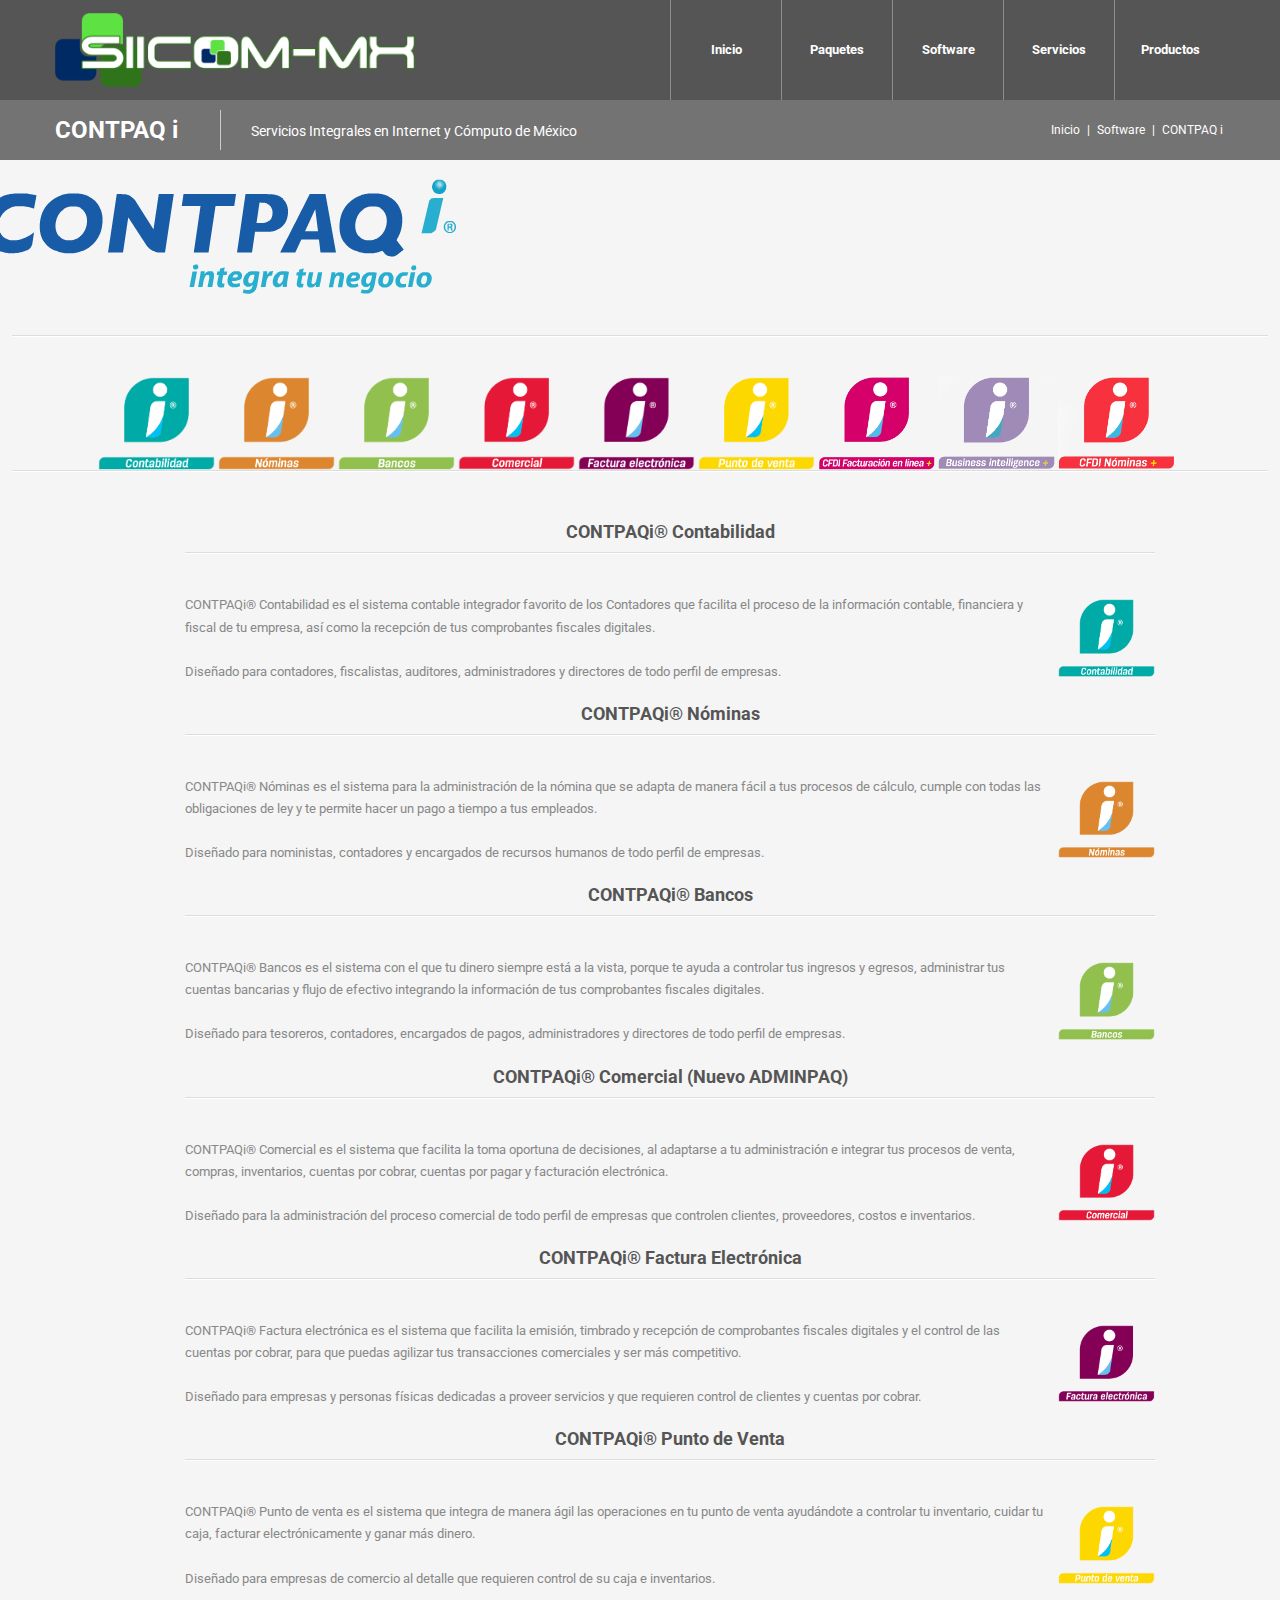
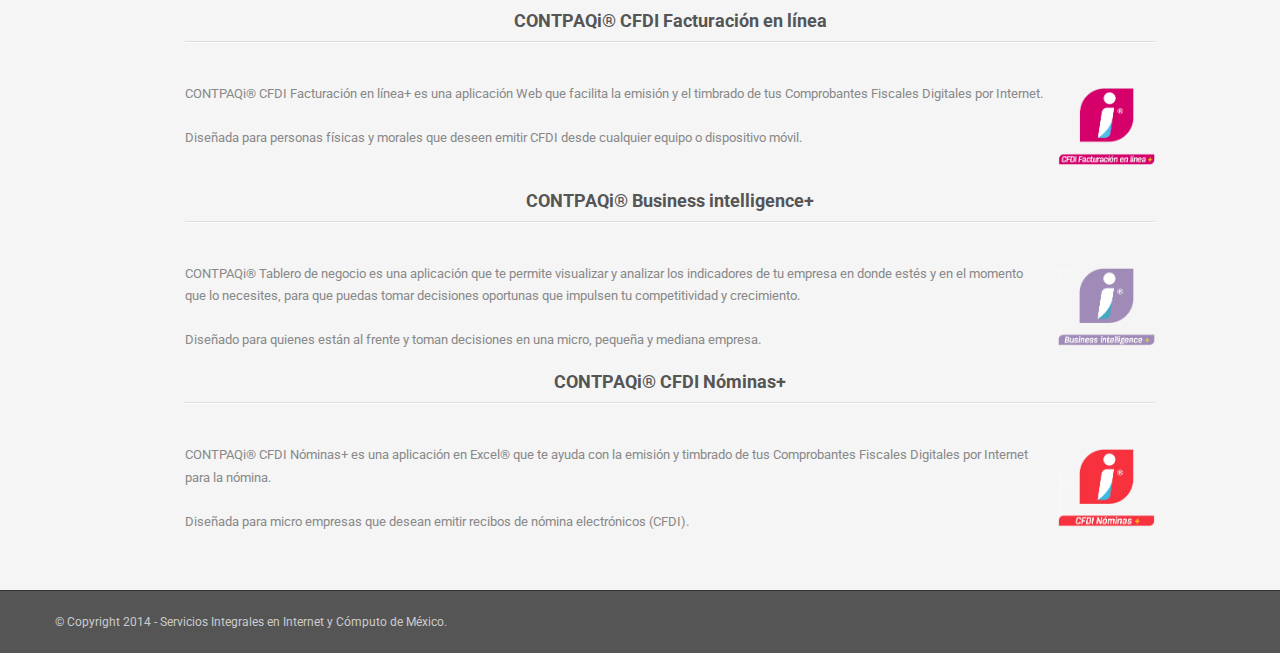
<file: com.html>
<!DOCTYPE html>
<html lang="es">
<head>
    <meta charset="utf-8">
    <title>CONTPAQ i | Servicios Integrales en Internet y Cómputo de México</title>
    <link rel="icon" type="image/png" href="images/favicon.png"/>
    <meta name="viewport" content="width=device-width, initial-scale=1.0">

    <!-- CSS Files -->
    <link rel="stylesheet" href="css/main.css" type="text/css" id="main-css">
    <link rel="stylesheet" href="css/wide-screen.css" type="text/css" id="wide">

    <!-- Javascript Files -->
    <script src="js/jquery.min.js"></script>
    <script src="js/bootstrap.min.js"></script>
    <script src="js/jquery.isotope.min.js"></script>
    <script src="js/jquery.prettyPhoto.js"></script>
    <script src="js/easing.js"></script>
    <script src="js/jquery.ui.totop.js"></script>
    <script src="js/selectnav.js"></script>
    <script src="js/ender.js"></script>
    <script src="js/jquery.lazyload.js"></script>
    <script src="rs-plugin/js/jquery.themepunch.revolution.min.js" type="text/javascript"></script>
    <script src="js/jquery.flexslider-min.js"></script>
    <script src="js/custom.js"></script>

    <script src="js/rev-setting-1.js"></script>
    
</head>
<body>
    <div id="wrapper">

        <header>
            <div class="container">
                <div id="logo">
                    <div class="inner">
                        <a href="index.html">
                            <img src="images/logo-siicom.png" alt=""></a>
                    </div>
                </div>

                <ul id="mainmenu">
                    <li><a href="index.html" title="Inicio">Inicio</a></li>
                    <li><a href="paquetes.html" title="paquetes">Paquetes</a>
                        <ul>
                            <li><a href="contacto.html">Contactanos</a></li>
                            <li><a href="directorio.html">Directorio</a></li>
                        </ul>
                    </li>
                    <li><a href="#" title="Software">Software</a>
                        <ul>
                            <li><a href="contpaqi.html">CONTPAQ i</a></li>
                            <li><a href="casa.html">Sistema CASA</a></li>
                        </ul>
                    </li>
                    <li><a href="#" title="Servicios">Servicios</a>
                        <ul>
                            <li><a href="#">Capacitaciones</a></li>
                            <li><a href="descargas.html">Descargas</a></li>
                        </ul>
                    </li>
                    <li><a href="#" title="Productos">Productos</a></li>
                </ul>
            </div>
        </header>

        <div id="subheader">
            <div class="container">
                <div class="row">
                    <div class="span12">
                        <h1 style="width: 125px;">CONTPAQ i</h1>
                        <span>Servicios Integrales en Internet y Cómputo de México</span>
                        <ul class="crumb">
                            <li><a href="index.html">Inicio</a></li>
                            <li class="sep">|</li>
                            <li>Software</li>
                            <li class="sep">|</li>
                            <li>CONTPAQ i</li>
                        </ul>
                    </div>
                </div>
            </div>
        </div>

        <article class="Article">
             <img id="contpaq" class="row" src="images/contpaqi_logo.png" alt="">
             <hr>
             <div class="container" style="margin: 0 auto; float: right;">
                <a href="#conta"><img width="15%" src="images/contpaq1.png" style="width:10%;height:10%;" alt=""></a>
                <a href="#nomin"><img width="15%" src="images/contpaq2.png" style="width:10%;height:10%;" alt=""></a>
                <a href="#banco"><img width="15%" src="images/contpaq3.png" style="width:10%;height:10%;" alt=""></a>
                <a href="#comer"><img width="15%" src="images/contpaq4.png" style="width:10%;height:10%;" alt=""></a>
                <a href="#factu"><img width="15%" src="images/contpaq5.png" style="width:10%;height:10%;" alt=""></a>
                <a href="#venta"><img width="15%" src="images/contpaq6.png" style="width:10%;height:10%;" alt=""></a>
                <a href="#linea"><img width="15%" src="images/contpaq7.png" style="width:10%;height:10%;" alt=""></a>
                <a href="#busin"><img width="15%" src="images/contpaq8.png" style="width:10%;height:10%;" alt=""></a>
                <a href="#cfdin"><img width="15%" src="images/contpaq9.png" style="width:10%;height:10%;" alt=""></a>
             </div>                    
             <hr>
             <!-- ================================== -->
            <div id="conta">
            <div id="content1">
                <div class="container">
                    <div class="row">
                        <div class="de_divider none"><span></span></div>
                        <div class="span1"></div>
                        <div class="span10">
                            <div class="block-title text-center">
                                <h4>CONTPAQi&reg; Contabilidad</h4>
                                <hr style="margin-top: 5px; margin-bottom: 30px;">
                            </div>
                            <div style="width: 200px;">
                            </div>
                            <div>
                                <p>
                                    <img width="10%" src="images/contpaq1.png" alt="" class="img-right">
                                    CONTPAQi® Contabilidad es el sistema contable integrador favorito de los Contadores que facilita el proceso de la información contable, financiera y fiscal de tu empresa, así como la recepción de tus comprobantes fiscales digitales. <br><br>
                                    Diseñado para contadores, fiscalistas, auditores, administradores y directores de todo perfil de empresas. 
                                </p>
                            </div>
                        </div>
                        <div class="span1"></div>
                    </div>
                </div>
            </div>
        </div>
            <!-- ================================== -->
            <div id="nomin">
            <div id="content2">
                <div class="container">
                    <div class="row">
                        <div class="de_divider none"><span></span></div>
                        <div class="span1"></div>
                        <div class="span10">
                            <div class="block-title text-center">
                                <h4>CONTPAQi&reg; Nóminas</h4>
                                <hr style="margin-top: 5px; margin-bottom: 30px;">
                            </div>
                            <div>
                                <p>
                                    <img width="10%" src="images/contpaq2.png" alt="" class="img-right">
                                    CONTPAQi® Nóminas es el sistema para la administración de la nómina que se adapta de manera fácil a tus procesos de cálculo, cumple con todas las obligaciones de ley y te permite hacer un pago a tiempo a tus empleados. <br><br>
                                    Diseñado para noministas, contadores y encargados de recursos humanos de todo perfil de empresas.
                                </p>
                            </div>
                        </div>
                        <div class="span1"></div>
                    </div>
                </div>
            </div>
            </div>
            <!-- ================================== -->
            <div id="banco">
            <div id="content3">
                <div class="container">
                    <div class="row">
                        <div class="de_divider none"><span></span></div>
                        <div class="span1"></div>
                        <div class="span10">
                            <div class="block-title text-center">
                                <h4>CONTPAQi&reg; Bancos</h4>
                                <hr style="margin-top: 5px; margin-bottom: 30px;">
                            </div>
                            <div>
                                <p>
                                    <img width="10%" src="images/contpaq3.png" alt="" class="img-right">
                                    CONTPAQi® Bancos es el sistema con el que tu dinero siempre está a la vista, porque te ayuda a controlar tus ingresos y egresos, administrar tus cuentas bancarias y flujo de efectivo integrando la información de tus comprobantes fiscales digitales. <br><br>
                                    Diseñado para tesoreros, contadores, encargados de pagos, administradores y directores de todo perfil de empresas.
                                </p>
                            </div>
                        </div>
                        <div class="span1"></div>
                    </div>
                </div>
            </div>
            </div>
            <!-- ================================== -->
            <div id="comer">
            <div id="content4">
                <div class="container">
                    <div class="row">
                        <div class="de_divider none"><span></span></div>
                        <div class="span1"></div>
                        <div class="span10">
                            <div class="block-title text-center">
                                <h4>CONTPAQi&reg; Comercial (Nuevo ADMINPAQ)</h4>
                                <hr style="margin-top: 5px; margin-bottom: 30px;">
                            </div>
                            <div>
                                <p>
                                    <img width="10%" src="images/contpaq4.png" alt="" class="img-right">
                                    CONTPAQi® Comercial es el sistema que facilita la toma oportuna de decisiones, al adaptarse a tu administración e integrar tus procesos de venta, compras, inventarios, cuentas por cobrar, cuentas por pagar y facturación electrónica. <br><br>
                                    Diseñado para la administración del proceso comercial de todo perfil de empresas que controlen clientes, proveedores, costos e inventarios.
                                </p>
                            </div>
                        </div>
                        <div class="span1"></div>
                    </div>
                </div>
            </div>
            </div>
            <!-- ================================== -->
            <div id="factu">
            <div id="content5">
                <div class="container">
                    <div class="row">
                        <div class="de_divider none"><span></span></div>
                        <div class="span1"></div>
                        <div class="span10">
                            <div class="block-title text-center">
                                <h4>CONTPAQi&reg; Factura Electrónica</h4>
                                <hr style="margin-top: 5px; margin-bottom: 30px;">
                            </div>
                            <div>
                                <p>
                                    <img width="10%" src="images/contpaq5.png" alt="" class="img-right">
                                    CONTPAQi® Factura electrónica es el sistema que facilita la emisión, timbrado y recepción de  comprobantes fiscales digitales y el control de las cuentas por cobrar, para que puedas agilizar tus transacciones comerciales y ser más competitivo. <br><br>
                                    Diseñado para empresas y personas físicas dedicadas a proveer servicios y que requieren control de clientes y cuentas por cobrar.
                                </p>
                            </div>
                        </div>
                        <div class="span1"></div>
                    </div>
                </div>
            </div>
            </div>
            <!-- ================================== -->
            <div id="venta">
            <div id="content6">
                <div class="container">
                    <div class="row">
                        <div class="de_divider none"><span></span></div>
                        <div class="span1"></div>
                        <div class="span10">
                            <div class="block-title text-center">
                                <h4>CONTPAQi&reg; Punto de Venta</h4>
                                <hr style="margin-top: 5px; margin-bottom: 30px;">
                            </div>
                            <div>
                                <p>
                                    <img width="10%" src="images/contpaq6.png" alt="" class="img-right">
                                    CONTPAQi® Punto de venta es el sistema que integra de manera ágil las operaciones en tu punto de venta ayudándote a controlar tu inventario, cuidar tu caja, facturar electrónicamente y ganar más dinero. <br><br>
                                    Diseñado para empresas de comercio al detalle que requieren control de su caja e inventarios.
                                </p>
                            </div>
                        </div>
                        <div class="span1"></div>
                    </div>
                </div>
            </div>
            </div>
            <!-- ================================== -->
            <div id="linea">
            <div id="content7">
                <div class="container">
                    <div class="row">
                        <div class="de_divider none"><span></span></div>
                        <div class="span1"></div>
                        <div class="span10">
                            <div class="block-title text-center">
                                <h4>CONTPAQi&reg; CFDI Facturación en línea</h4>
                                <hr style="margin-top: 5px; margin-bottom: 30px;">
                            </div>
                            <div>
                                <p>
                                    <img width="10%" src="images/contpaq7.png" alt="" class="img-right">
                                    CONTPAQi® CFDI Facturación en línea+ es una aplicación Web que facilita la emisión y el timbrado de tus Comprobantes Fiscales Digitales por Internet. <br><br>
                                    Diseñada para personas físicas y morales que deseen emitir CFDI desde cualquier equipo o dispositivo móvil.
                                </p>
                            </div>
                        </div>
                        <div class="span1"></div>
                    </div>
                </div>
            </div>
            </div>
            <!-- ================================== -->
            <div id="busin">
            <div id="content8">
                <div class="container">
                    <div class="row">
                        <div class="de_divider none"><span></span></div>
                        <div class="span1"></div>
                        <div class="span10">
                            <div class="block-title text-center">
                                <h4>CONTPAQi&reg; Business intelligence+</h4>
                                <hr style="margin-top: 5px; margin-bottom: 30px;">
                            </div>
                            <div>
                                <p>
                                    <img width="10%" src="images/contpaq8.png" alt="" class="img-right">
                                    CONTPAQi® Tablero de negocio es una aplicación que te permite visualizar y analizar los indicadores de tu empresa en donde estés y en el momento que lo necesites, para que puedas tomar decisiones oportunas que impulsen tu competitividad y crecimiento. <br><br>
                                    Diseñado para quienes están al frente y toman decisiones en una micro, pequeña y mediana empresa.
                                </p>
                            </div>
                        </div>
                        <div class="span1"></div>
                    </div>
                </div>
            </div>
            </div>
            <!-- ================================== -->
            <div id="cfdin">
            <div id="content9">
                <div class="container">
                    <div class="row">
                        <div class="de_divider none"><span></span></div>
                        <div class="span1"></div>
                        <div class="span10">
                            <div class="block-title text-center">
                                <h4>CONTPAQi&reg; CFDI Nóminas+</h4>
                                <hr style="margin-top: 5px; margin-bottom: 30px;">
                            </div>
                            <div>
                                <p>
                                    <img width="10%" src="images/contpaq9.png" alt="" class="img-right">
                                    CONTPAQi® CFDI Nóminas+ es una aplicación en Excel® que te ayuda con la emisión y timbrado de tus Comprobantes Fiscales Digitales por Internet para la nómina. <br><br>
                                    Diseñada para micro empresas que desean emitir recibos de nómina electrónicos (CFDI).
                                </p>
                            </div>
                        </div>
                        <div class="span1"></div>
                    </div>
                </div>
            </div>
            </div>
            <!-- ================================== -->
        </article>
    </div>

    <footer class="subfooter">
        <div class="container">
            <div class="row">
                <div class="span6">
                    &copy; Copyright 2014 - Servicios Integrales en Internet y Cómputo de México.
                </div>
            </div>
        </div>
    </footer> 

    <script type="text/javascript">
        document.oncontextmenu = function(){return false;}
    </script>
</body>
</html>
</file>
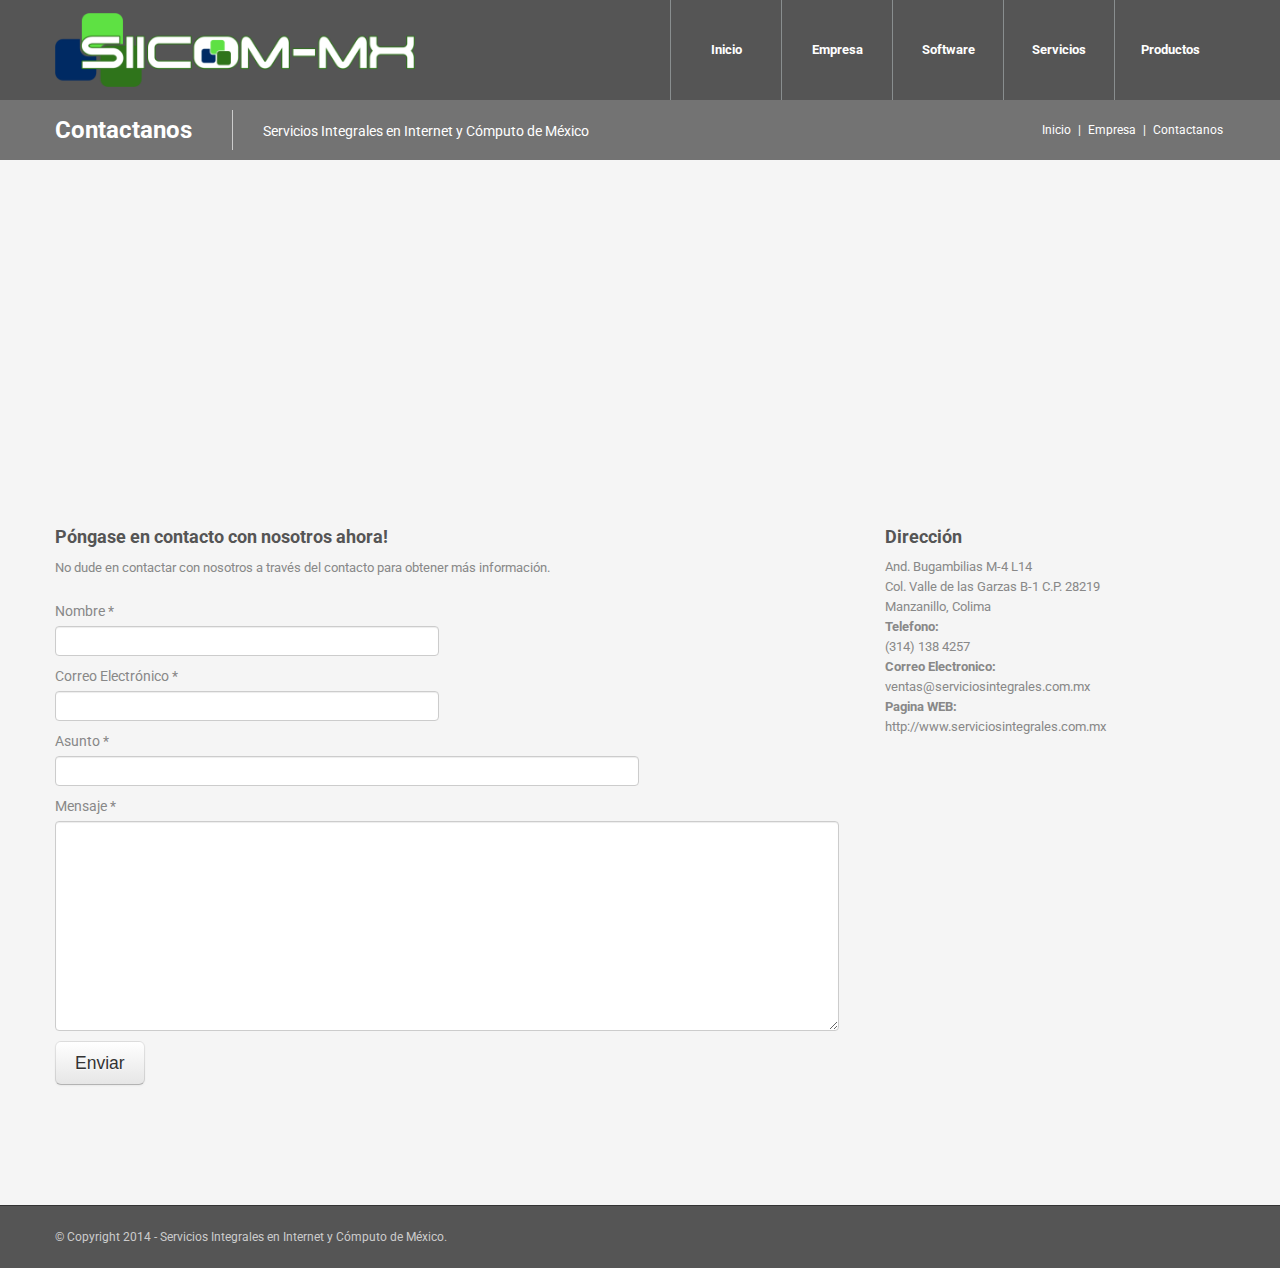
<file: contacto.html>
<!DOCTYPE html>
<html lang="es">
<head>
    <meta charset="utf-8">
    <title>Contacto | Servicios Integrales en Internet y Cómputo de México</title>
    <link rel="icon" type="image/png" href="images/favicon.png"/>
    <meta name="viewport" content="width=device-width, initial-scale=1.0">

    <!-- CSS Files -->
    <link rel="stylesheet" href="css/main.css" type="text/css" id="main-css">
    <link rel="stylesheet" href="css/wide-screen.css" type="text/css" id="wide">
    <link rel="stylesheet" href="css/switcher.css" type="text/css">
    <link rel="stylesheet" href="#" id="colors">
    <link rel="stylesheet" href="#" id="boxed">

    <!-- Javascript Files -->
    <script src="js/jquery.min.js"></script>
    <script src="js/bootstrap.min.js"></script>
    <script src="js/jquery.isotope.min.js"></script>
    <script src="js/jquery.prettyPhoto.js"></script>
    <script src="js/easing.js"></script>
    <script src="js/jquery.ui.totop.js"></script>
    <script src="js/selectnav.js"></script>
    <script src="js/ender.js"></script>
    <script src="js/jquery.lazyload.js"></script>
    <script src="js/jquery.flexslider-min.js"></script>
    <script src="js/custom.js"></script>
    <script src="js/contact.js"></script>
</head>

<body>
    <div id="wrapper">

        <header>
            <div class="container">
                <div id="logo">
                    <div class="inner">
                        <a href="index.html">
                            <img src="images/logo-siicom.png" alt=""></a>
                    </div>
                </div>

                <ul id="mainmenu">
                    <li><a href="index.html" title="Inicio">Inicio</a></li>
                    <li><a href="empresa.html" title="Empresa">Empresa</a>
                        <ul>
                            <li><a href="contacto.html">Contactanos</a></li>
                            <li><a href="directorio.html">Directorio</a></li>
                        </ul>
                    </li>
                    <li><a href="#" title="Software">Software</a>
                        <ul>
                            <li><a href="contpaqi.html">CONTPAQ i</a></li>
                            <li><a href="casa.html">Sistema CASA</a></li>
                        </ul>
                    </li>
                    <li><a href="#" title="Servicios">Servicios</a>
                        <ul>
                            <li><a href="#">Capacitaciones</a></li>
                            <li><a href="descargas.html">Descargas</a></li>
                        </ul>
                    </li>
                    <li><a href="#" title="Productos">Productos</a></li>
                </ul>
            </div>
        </header>

        <div id="subheader">
            <div class="container">
                <div class="row">
                    <div class="span12">
                        <h1>Contactanos</h1>
                        <span>Servicios Integrales en Internet y Cómputo de México</span>
                        <ul class="crumb">
                            <li><a href="index.html">Inicio</a></li>
                            <li class="sep">|</li>
                            <li>Empresa</li>
                            <li class="sep">|</li>
                            <li>Contactanos</li>
                        </ul>
                    </div>
                </div>
            </div>
        </div>

        <div id="map-container">
            <iframe frameborder="0" scrolling="no" style="border:0" src="https://www.google.com/maps/d/embed?mid=zFKolNsR_Qxg.kBf25WFBV0_c&zoom=200"></iframe>
        </div>

        <div id="content">
            <div class="container">
                <div class="row">
                    <div class="span8">
                        <h4>Póngase en contacto con nosotros ahora! </h4>
                        No dude en contactar con nosotros a través del contacto para obtener más información.<br />
                        <br />
                        <div class="contact_form_holder">
                            <form id="contact" class="row" name="form1" method="post" action="send.php" />

                                <div class="span4">
                                    <label>Nombre <span class="req">*</span></label>
                                    <input type="text" class="full" name="name" id="name" />
                                    <div id="error_name" class="error">Por favor ingresa tu nombre.</div>
                                </div>

                                <div class="span4">
                                    <label>Correo Electrónico <span class="req">*</span></label>
                                    <input type="text" class="full" name="email" id="email" />
                                    <div id="error_email" class="error">Por favor verifica tu correo electrónico.</div>
                                </div>

                                <div class="span6">
                                    <label>Asunto <span class="req">*</span></label>
                                    <input type="text" class="full" name="subject" id="subject" />
                                </div>

                                <div class="span8">
                                    <label>Mensaje <span class="req">*</span></label>
                                    <textarea cols="10" rows="10" name="message" id="message" class="full"></textarea>
                                    <div id="error_message" class="error">Por favor verifica tu mensaje.</div>
                                    <div id="mail_success" class="success">Gracias! Tu mensaje ha sido enviado.</div>
                                    <div id="mail_failed" class="error">Error, El correo electrónico no enviado</div>

                                    <p id="btnsubmit">
                                        <input type="submit" id="send" value="Enviar" class="btn btn-large" /></p>
                                </div>

                            </form>
                        </div>

                    </div>

                    <div id="sidebar" class="span3">
                        <div class="widget widget-text">
                            <h4>Dirección</h4>
                            <address>
                                And. Bugambilias M-4 L14 <br>
                                Col. Valle de las Garzas B-1 C.P. 28219 <br> Manzanillo, Colima <br>
                                <span><strong>Telefono: </strong><br>(314) 138 4257</span> <br>
                                <span><strong>Correo Electronico: </strong><br><a href="mailto:ventas@serviciosintegrales.com.mx" style="color: #888;">ventas@serviciosintegrales.com.mx</a></span> <br>
                                <span><strong>Pagina WEB: </strong><br><a href="http://www.serviciosintegrales.com.mx" target="_blank" style="color: #888;">http://www.serviciosintegrales.com.mx</a></span>
                            </address>
                        </div>

                    </div>
                </div>

                <div class="map">
                </div>

            </div>
        </div>
    </div>
        
        <footer class="subfooter">
            <div class="container">
                <div class="row">
                    <div class="span6">
                        &copy; Copyright 2014 - Servicios Integrales en Internet y Cómputo de México.
                    </div>
                </div>
            </div>
        </footer>
    </div>

    <script type="text/javascript">
        document.oncontextmenu = function(){return false;}
    </script>
</body>
</html>
</file>
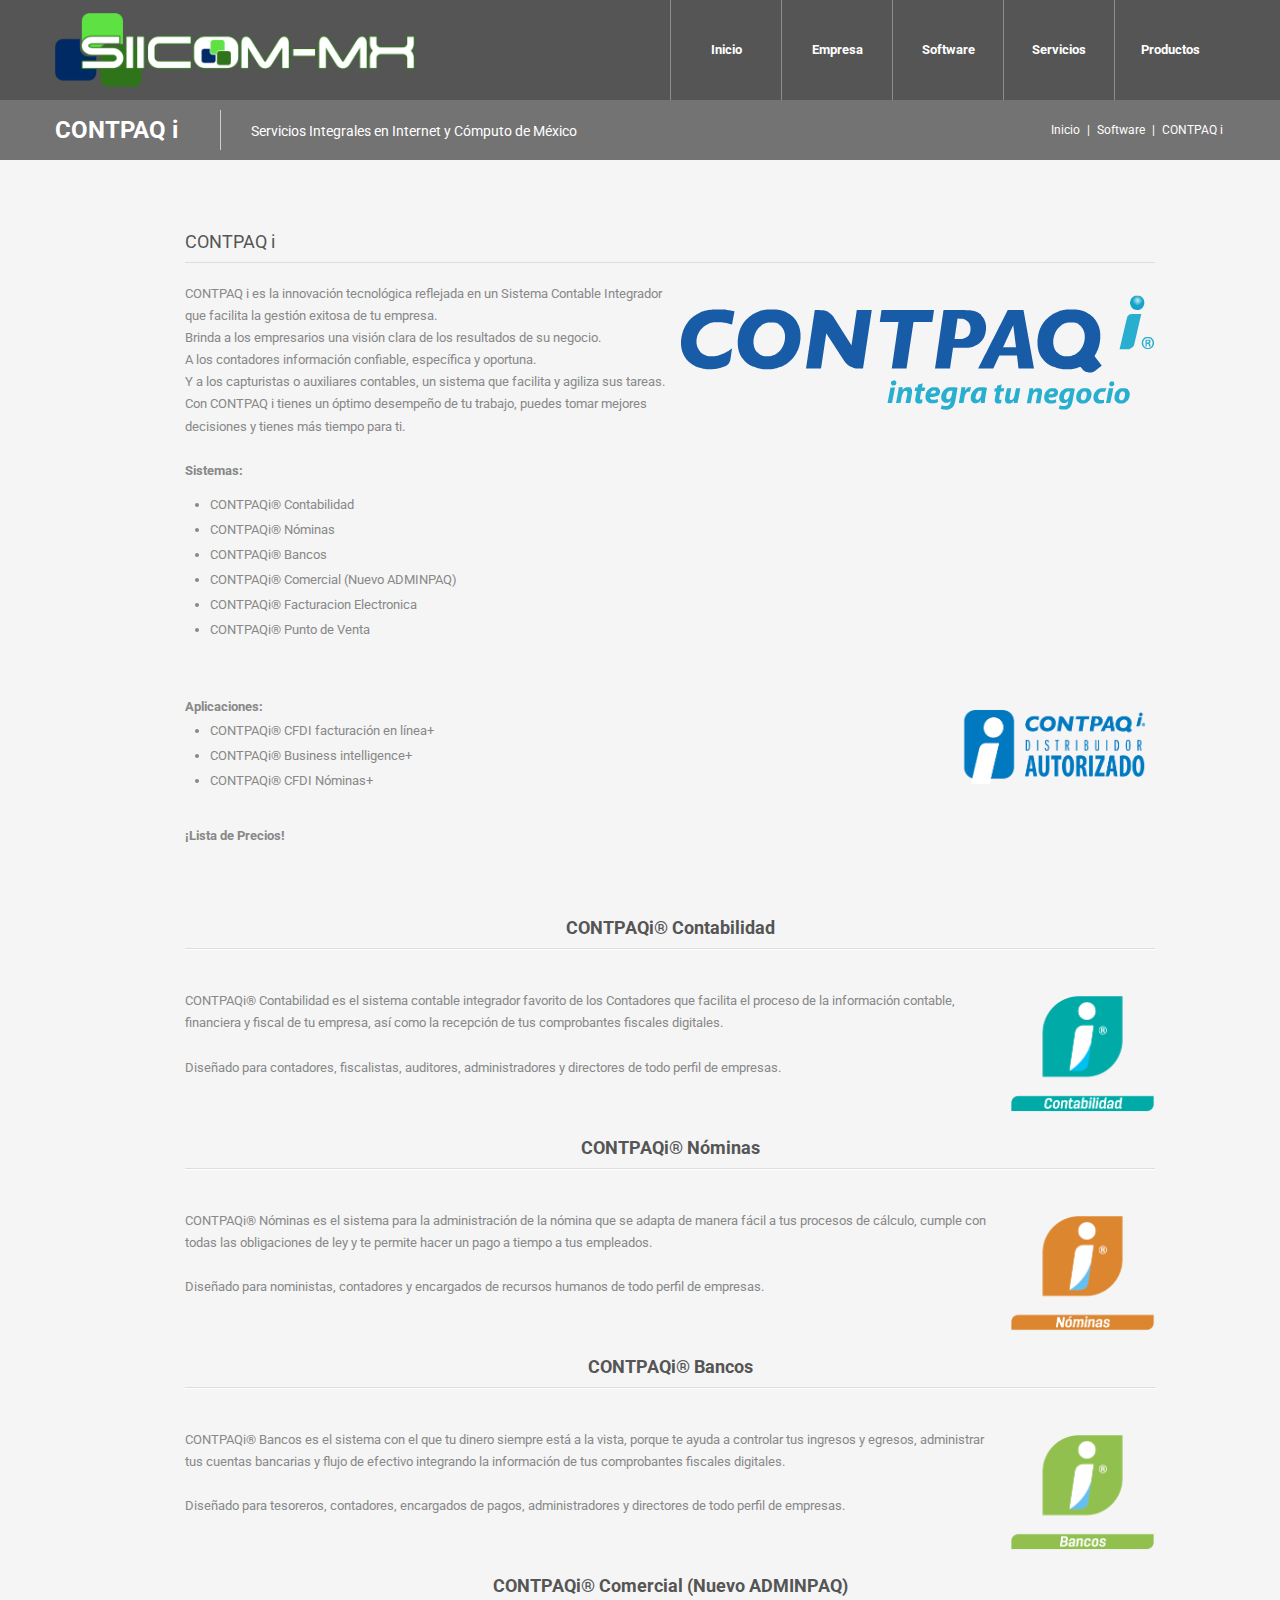
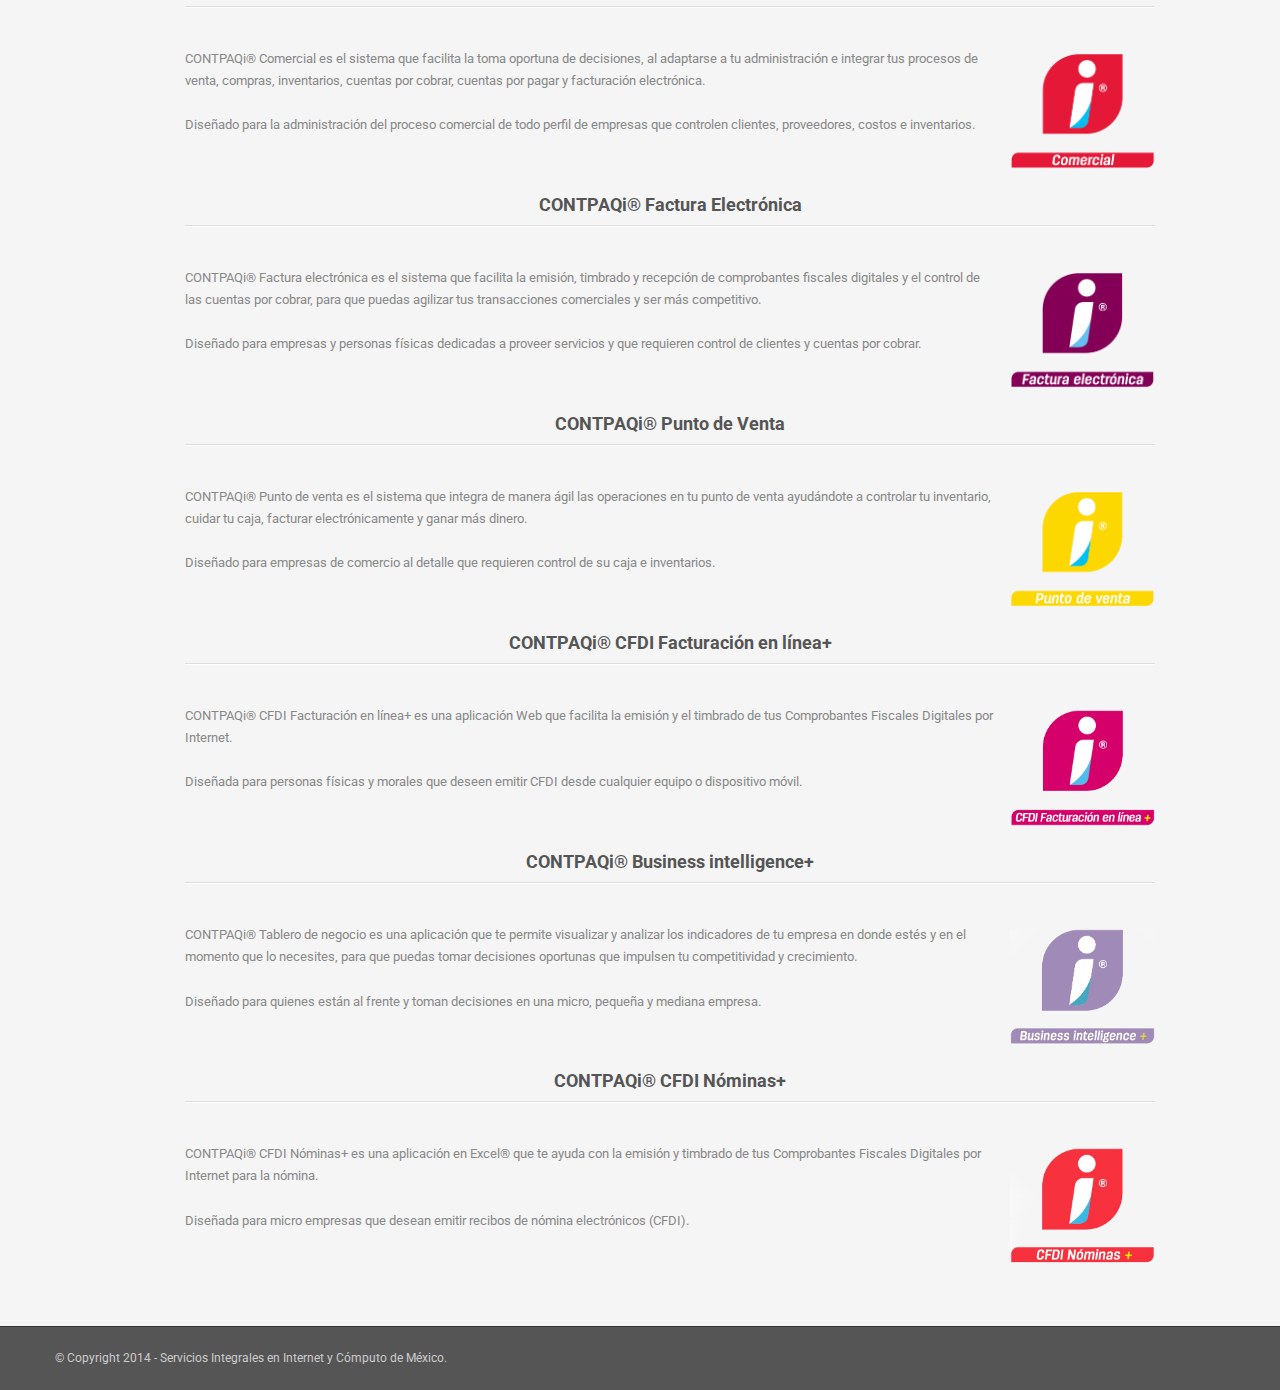
<file: contpaqi.html>
<!DOCTYPE html>
<html lang="es">
<head>
    <meta charset="utf-8">
    <title>CONTPAQ i | Servicios Integrales en Internet y Cómputo de México</title>
    <link rel="icon" type="image/png" href="images/favicon.png"/>
    <meta name="viewport" content="width=device-width, initial-scale=1.0">

    <!-- CSS Files -->
    <link rel="stylesheet" href="css/main.css" type="text/css" id="main-css">
    <link rel="stylesheet" href="css/wide-screen.css" type="text/css" id="wide">

    <!-- Javascript Files -->
    <script src="js/jquery.min.js"></script>
    <script src="js/bootstrap.min.js"></script>
    <script src="js/jquery.isotope.min.js"></script>
    <script src="js/jquery.prettyPhoto.js"></script>
    <script src="js/easing.js"></script>
    <script src="js/jquery.ui.totop.js"></script>
    <script src="js/selectnav.js"></script>
    <script src="js/ender.js"></script>
    <script src="js/jquery.lazyload.js"></script>
    <script src="rs-plugin/js/jquery.themepunch.revolution.min.js" type="text/javascript"></script>
    <script src="js/jquery.flexslider-min.js"></script>
    <script src="js/custom.js"></script>

    <script src="js/rev-setting-1.js"></script>
    
</head>
<body>
    <div id="wrapper">

        <header>
            <div class="container">
                <div id="logo">
                    <div class="inner">
                        <a href="index.html">
                            <img src="images/logo-siicom.png" alt=""></a>
                    </div>
                </div>

                <ul id="mainmenu">
                    <li><a href="index.html" title="Inicio">Inicio</a></li>
                    <li><a href="empresa.html" title="Empresa">Empresa</a>
                        <ul>
                            <li><a href="contacto.html">Contactanos</a></li>
                            <li><a href="directorio.html">Directorio</a></li>
                        </ul>
                    </li>
                    <li><a href="#" title="Software">Software</a>
                        <ul>
                            <li><a href="contpaqi.html">CONTPAQ i</a></li>
                            <li><a href="casa.html">Sistema CASA</a></li>
                        </ul>
                    </li>
                    <li><a href="#" title="Servicios">Servicios</a>
                        <ul>
                            <li><a href="#">Capacitaciones</a></li>
                            <li><a href="descargas.html">Descargas</a></li>
                        </ul>
                    </li>
                    <li><a href="#" title="Productos">Productos</a></li>
                </ul>
            </div>
        </header>

        <div id="subheader">
            <div class="container">
                <div class="row">
                    <div class="span12">
                        <h1 style="width: 125px;">CONTPAQ i</h1>
                        <span>Servicios Integrales en Internet y Cómputo de México</span>
                        <ul class="crumb">
                            <li><a href="index.html">Inicio</a></li>
                            <li class="sep">|</li>
                            <li>Software</li>
                            <li class="sep">|</li>
                            <li>CONTPAQ i</li>
                        </ul>
                    </div>
                </div>
            </div>
        </div>

        <article class="Article">
            <div id="content">
                <div class="container">
                    <div class="row">
                        <div class="de_divider none"><span></span></div>
                        <div class="span1"></div>
                        <div class="span10">
                            <h4 class="title ">CONTPAQ i</h4>
                            <div>
                                <p>
                                    <img src="images/contpaqi_logo.png" alt="" class="img-right">
                                    CONTPAQ i es la innovación tecnológica reflejada en un Sistema Contable Integrador que facilita la gestión exitosa de tu empresa. <br>
                                    Brinda a los empresarios una visión clara de los resultados de su negocio. <br> 
                                    A los contadores información confiable, específica y oportuna. <br>
                                    Y a los capturistas o auxiliares contables, un sistema que facilita y agiliza sus tareas. <br>
                                    Con CONTPAQ i tienes un óptimo desempeño de tu trabajo, puedes tomar mejores decisiones y tienes más tiempo para ti. <br><br>
                                    <strong>Sistemas:</strong>
                                    <ul class="contp">
                                        <li><a href="#content1">CONTPAQi&reg; Contabilidad</a></li>
                                        <li><a href="#content2">CONTPAQi&reg; Nóminas</a></li>
                                        <li><a href="#content3">CONTPAQi&reg; Bancos</a></li>
                                        <li><a href="#content4">CONTPAQi&reg; Comercial (Nuevo ADMINPAQ)</a></li>
                                        <li><a href="#content5">CONTPAQi&reg; Facturacion Electronica</a></li>
                                        <li><a href="#content6">CONTPAQi&reg; Punto de Venta</a></li>
                                    </ul>
                                    <br><br>
                                    <img src="images/distcontpaq.png" alt="" class="img-right" width="20%"><strong>Aplicaciones:</strong>
                                    <ul class="contp">
                                        <li><a href="#content7">CONTPAQi&reg; CFDI facturación en línea+</a></li>
                                        <li><a href="#content8">CONTPAQi&reg; Business intelligence+</a></li>
                                        <li><a href="#content9">CONTPAQi&reg; CFDI Nóminas+</a></li>
                                    </ul>
                                    <br><a href="documentos/Lista-de-Precios-Contpaqi.pdf" class="btn-precio" target="_blank"><strong>¡Lista de Precios!</strong></a><br>
                                </p>
                            </div>
                        </div>
                        <div class="span1"></div>
                    </div>
                </div>
            </div>
             <!-- ================================== -->
            <div id="content1">
                <div class="container">
                    <div class="row">
                        <div class="de_divider none"><span></span></div>
                        <div class="span1"></div>
                        <div class="span10">
                            <div class="block-title text-center">
                                <h4>CONTPAQi&reg; Contabilidad</h4>
                                <hr style="margin-top: 5px; margin-bottom: 30px;">
                            </div>
                            <div>
                                <p>
                                    <img width="15%" src="images/contpaq1.png" alt="" class="img-right">
                                    CONTPAQi® Contabilidad es el sistema contable integrador favorito de los Contadores que facilita el proceso de la información contable, financiera y fiscal de tu empresa, así como la recepción de tus comprobantes fiscales digitales. <br><br>
                                    Diseñado para contadores, fiscalistas, auditores, administradores y directores de todo perfil de empresas. 
                                </p>
                            </div>
                        </div>
                        <div class="span1"></div>
                    </div>
                </div>
            </div>
            <!-- ================================== -->
            <div id="content2">
                <div class="container">
                    <div class="row">
                        <div class="de_divider none"><span></span></div>
                        <div class="span1"></div>
                        <div class="span10">
                            <div class="block-title text-center">
                                <h4>CONTPAQi&reg; Nóminas</h4>
                                <hr style="margin-top: 5px; margin-bottom: 30px;">
                            </div>
                            <div>
                                <p>
                                    <img width="15%" src="images/contpaq2.png" alt="" class="img-right">
                                    CONTPAQi® Nóminas es el sistema para la administración de la nómina que se adapta de manera fácil a tus procesos de cálculo, cumple con todas las obligaciones de ley y te permite hacer un pago a tiempo a tus empleados. <br><br>
                                    Diseñado para noministas, contadores y encargados de recursos humanos de todo perfil de empresas.
                                </p>
                            </div>
                        </div>
                        <div class="span1"></div>
                    </div>
                </div>
            </div>
            <!-- ================================== -->
            <div id="content3">
                <div class="container">
                    <div class="row">
                        <div class="de_divider none"><span></span></div>
                        <div class="span1"></div>
                        <div class="span10">
                            <div class="block-title text-center">
                                <h4>CONTPAQi&reg; Bancos</h4>
                                <hr style="margin-top: 5px; margin-bottom: 30px;">
                            </div>
                            <div>
                                <p>
                                    <img width="15%" src="images/contpaq3.png" alt="" class="img-right">
                                    CONTPAQi® Bancos es el sistema con el que tu dinero siempre está a la vista, porque te ayuda a controlar tus ingresos y egresos, administrar tus cuentas bancarias y flujo de efectivo integrando la información de tus comprobantes fiscales digitales. <br><br>
                                    Diseñado para tesoreros, contadores, encargados de pagos, administradores y directores de todo perfil de empresas.
                                </p>
                            </div>
                        </div>
                        <div class="span1"></div>
                    </div>
                </div>
            </div>
            <!-- ================================== -->
            <div id="content4">
                <div class="container">
                    <div class="row">
                        <div class="de_divider none"><span></span></div>
                        <div class="span1"></div>
                        <div class="span10">
                            <div class="block-title text-center">
                                <h4>CONTPAQi&reg; Comercial (Nuevo ADMINPAQ)</h4>
                                <hr style="margin-top: 5px; margin-bottom: 30px;">
                            </div>
                            <div>
                                <p>
                                    <img width="15%" src="images/contpaq4.png" alt="" class="img-right">
                                    CONTPAQi® Comercial es el sistema que facilita la toma oportuna de decisiones, al adaptarse a tu administración e integrar tus procesos de venta, compras, inventarios, cuentas por cobrar, cuentas por pagar y facturación electrónica. <br><br>
                                    Diseñado para la administración del proceso comercial de todo perfil de empresas que controlen clientes, proveedores, costos e inventarios.
                                </p>
                            </div>
                        </div>
                        <div class="span1"></div>
                    </div>
                </div>
            </div>
            <!-- ================================== -->
            <div id="content5">
                <div class="container">
                    <div class="row">
                        <div class="de_divider none"><span></span></div>
                        <div class="span1"></div>
                        <div class="span10">
                            <div class="block-title text-center">
                                <h4>CONTPAQi&reg; Factura Electrónica</h4>
                                <hr style="margin-top: 5px; margin-bottom: 30px;">
                            </div>
                            <div>
                                <p>
                                    <img width="15%" src="images/contpaq5.png" alt="" class="img-right">
                                    CONTPAQi® Factura electrónica es el sistema que facilita la emisión, timbrado y recepción de  comprobantes fiscales digitales y el control de las cuentas por cobrar, para que puedas agilizar tus transacciones comerciales y ser más competitivo. <br><br>
                                    Diseñado para empresas y personas físicas dedicadas a proveer servicios y que requieren control de clientes y cuentas por cobrar.
                                </p>
                            </div>
                        </div>
                        <div class="span1"></div>
                    </div>
                </div>
            </div>
            <!-- ================================== -->
            <div id="content6">
                <div class="container">
                    <div class="row">
                        <div class="de_divider none"><span></span></div>
                        <div class="span1"></div>
                        <div class="span10">
                            <div class="block-title text-center">
                                <h4>CONTPAQi&reg; Punto de Venta</h4>
                                <hr style="margin-top: 5px; margin-bottom: 30px;">
                            </div>
                            <div>
                                <p>
                                    <img width="15%" src="images/contpaq6.png" alt="" class="img-right">
                                    CONTPAQi® Punto de venta es el sistema que integra de manera ágil las operaciones en tu punto de venta ayudándote a controlar tu inventario, cuidar tu caja, facturar electrónicamente y ganar más dinero. <br><br>
                                    Diseñado para empresas de comercio al detalle que requieren control de su caja e inventarios.
                                </p>
                            </div>
                        </div>
                        <div class="span1"></div>
                    </div>
                </div>
            </div>
            <!-- ================================== -->
            <div id="content7">
                <div class="container">
                    <div class="row">
                        <div class="de_divider none"><span></span></div>
                        <div class="span1"></div>
                        <div class="span10">
                            <div class="block-title text-center">
                                <h4>CONTPAQi&reg; CFDI Facturación en línea+</h4>
                                <hr style="margin-top: 5px; margin-bottom: 30px;">
                            </div>
                            <div>
                                <p>
                                    <img width="15%" src="images/contpaq7.png" alt="" class="img-right">
                                    CONTPAQi® CFDI Facturación en línea+ es una aplicación Web que facilita la emisión y el timbrado de tus Comprobantes Fiscales Digitales por Internet. <br><br>
                                    Diseñada para personas físicas y morales que deseen emitir CFDI desde cualquier equipo o dispositivo móvil.
                                </p>
                            </div>
                        </div>
                        <div class="span1"></div>
                    </div>
                </div>
            </div>
            <!-- ================================== -->
            <div id="content8">
                <div class="container">
                    <div class="row">
                        <div class="de_divider none"><span></span></div>
                        <div class="span1"></div>
                        <div class="span10">
                            <div class="block-title text-center">
                                <h4>CONTPAQi&reg; Business intelligence+</h4>
                                <hr style="margin-top: 5px; margin-bottom: 30px;">
                            </div>
                            <div>
                                <p>
                                    <img width="15%" src="images/contpaq8.png" alt="" class="img-right">
                                    CONTPAQi® Tablero de negocio es una aplicación que te permite visualizar y analizar los indicadores de tu empresa en donde estés y en el momento que lo necesites, para que puedas tomar decisiones oportunas que impulsen tu competitividad y crecimiento. <br><br>
                                    Diseñado para quienes están al frente y toman decisiones en una micro, pequeña y mediana empresa.
                                </p>
                            </div>
                        </div>
                        <div class="span1"></div>
                    </div>
                </div>
            </div>
            <!-- ================================== -->
            <div id="content9">
                <div class="container">
                    <div class="row">
                        <div class="de_divider none"><span></span></div>
                        <div class="span1"></div>
                        <div class="span10">
                            <div class="block-title text-center">
                                <h4>CONTPAQi&reg; CFDI Nóminas+</h4>
                                <hr style="margin-top: 5px; margin-bottom: 30px;">
                            </div>
                            <div>
                                <p>
                                    <img width="15%" src="images/contpaq9.png" alt="" class="img-right">
                                    CONTPAQi® CFDI Nóminas+ es una aplicación en Excel® que te ayuda con la emisión y timbrado de tus Comprobantes Fiscales Digitales por Internet para la nómina. <br><br>
                                    Diseñada para micro empresas que desean emitir recibos de nómina electrónicos (CFDI).
                                </p>
                            </div>
                        </div>
                        <div class="span1"></div>
                    </div>
                </div>
            </div>
            <!-- ================================== -->
        </article>
    </div>

    <footer class="subfooter">
        <div class="container">
            <div class="row">
                <div class="span6">
                    &copy; Copyright 2014 - Servicios Integrales en Internet y Cómputo de México.
                </div>
            </div>
        </div>
    </footer> 

    <script type="text/javascript">
        document.oncontextmenu = function(){return false;}
    </script>
</body>
</html>
</file>
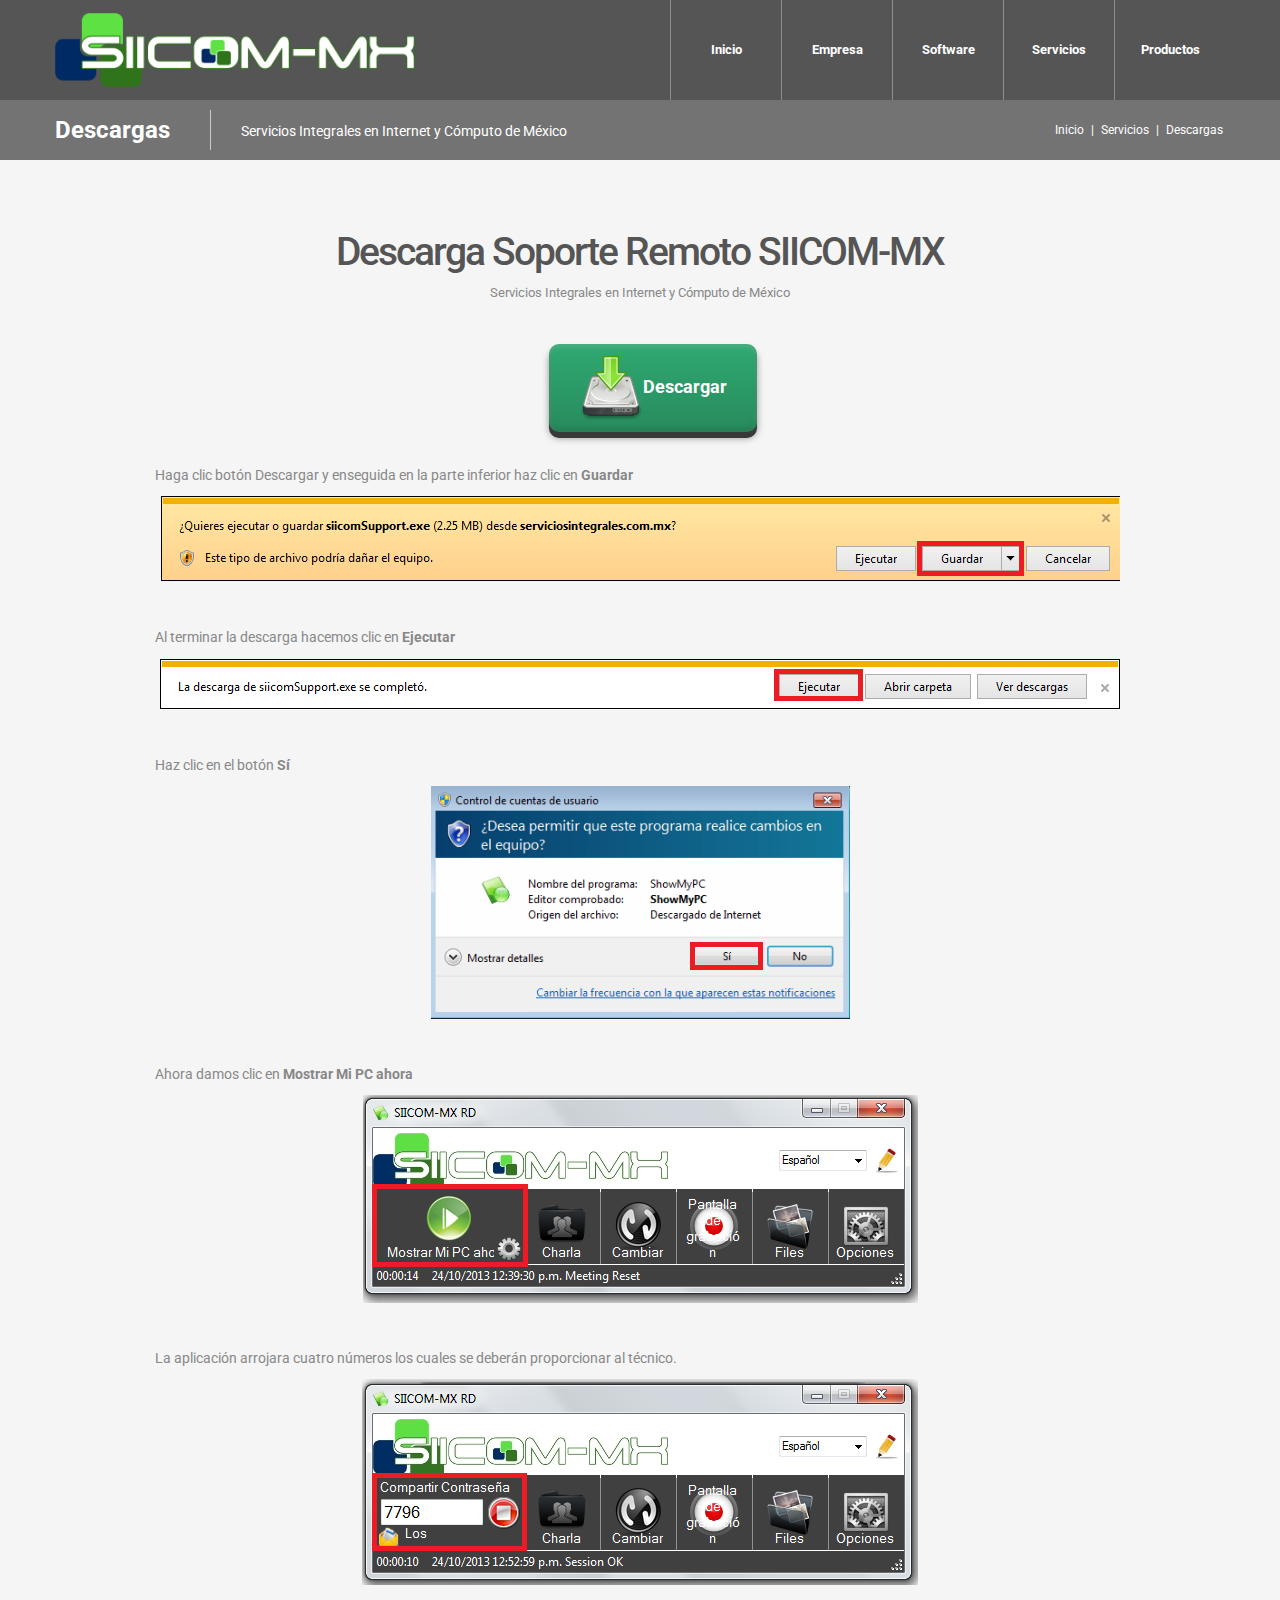
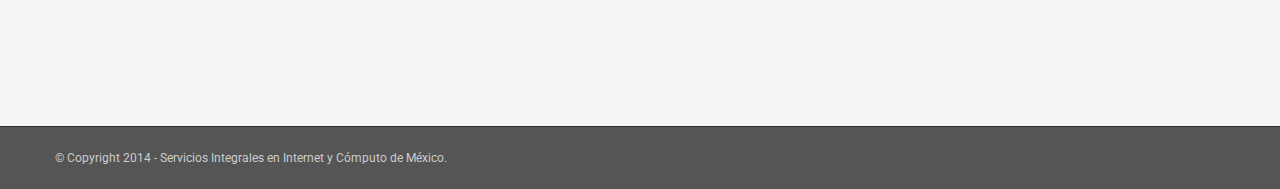
<file: descargas.html>
<!DOCTYPE html>
<html lang="es">
<head>
    <meta charset="utf-8">
    <title>Descargas | Servicios Integrales en Internet y Cómputo de México</title>
    <link rel="icon" type="image/png" href="images/favicon.png"/>
    <meta name="viewport" content="width=device-width, initial-scale=1.0">

    <!-- CSS Files -->
    <link rel="stylesheet" href="css/main.css" type="text/css" id="main-css">
    <link rel="stylesheet" href="css/wide-screen.css" type="text/css" id="wide">

    <!-- Javascript Files -->
    <script src="js/jquery.min.js"></script>
    <script src="js/bootstrap.min.js"></script>
    <script src="js/jquery.isotope.min.js"></script>
    <script src="js/jquery.prettyPhoto.js"></script>
    <script src="js/easing.js"></script>
    <script src="js/jquery.ui.totop.js"></script>
    <script src="js/selectnav.js"></script>
    <script src="js/ender.js"></script>
    <script src="js/jquery.lazyload.js"></script>
    <script src="rs-plugin/js/jquery.themepunch.revolution.min.js" type="text/javascript"></script>
    <script src="js/jquery.flexslider-min.js"></script>
    <script src="js/custom.js"></script>

    <script src="js/rev-setting-1.js"></script>
    
</head>

<body>
    <div id="wrapper">

        <header>
            <div class="container">
                <div id="logo">
                    <div class="inner">
                        <a href="index.html">
                            <img src="images/logo-siicom.png" alt=""></a>
                    </div>
                </div>

                <ul id="mainmenu">
                    <li><a href="index.html" title="Inicio">Inicio</a></li>
                    <li><a href="empresa.html" title="Empresa">Empresa</a>
                        <ul>
                            <li><a href="contacto.html">Contactanos</a></li>
                            <li><a href="directorio.html">Directorio</a></li>
                        </ul>
                    </li>
                    <li><a href="#" title="Software">Software</a>
                        <ul>
                            <li><a href="contpaqi.html">CONTPAQ i</a></li>
                            <li><a href="casa.html">Sistema CASA</a></li>
                        </ul>
                    </li>
                    <li><a href="#" title="Servicios">Servicios</a>
                        <ul>
                            <li><a href="#">Capacitaciones</a></li>
                            <li><a href="descargas.html">Descargas</a></li>
                        </ul>
                    </li>
                    <li><a href="#" title="Productos">Productos</a></li>
                </ul>
            </div>
        </header>

        <div id="subheader">
            <div class="container">
                <div class="row">
                    <div class="span12">
                        <h1>Descargas</h1>
                        <span>Servicios Integrales en Internet y Cómputo de México</span>
                        <ul class="crumb">
                            <li><a href="index.html">Inicio</a></li>
                            <li class="sep">|</li>
                            <li>Servicios</li>
                            <li class="sep">|</li>
                            <li>Descargas</li>
                        </ul>
                    </div>
                </div>
            </div>
        </div>

        <article class="Article">
            <div id="content" class="no-bottom">
                <div class="container">
                    <div class="block-title text-center">
                        <h1>Descarga Soporte Remoto SIICOM-MX</h1>
                        Servicios Integrales en Internet y Cómputo de México
                    </div>
                    
                    <div class="pricing-5-col center">
                        
                        <ul>
                            <li class="li_download"><a href="descargas/siicomSupport.exe" class="btn btn-primary"><img src="images/download.png" alt="">Descargar</a></li>
                        </ul>
                        
                        <br>

                        <div class="inst_download">
                            <p>Haga clic botón Descargar y enseguida en la parte inferior haz clic en <strong>Guardar</strong></p>

                            <img src="images/download/1.bmp" alt="">
                            <br><br>

                            <p>Al terminar la descarga hacemos clic en <strong>Ejecutar</strong></p>

                            <img src="images/download/2.bmp" alt="">
                            <br><br>

                            <p>Haz clic en el botón <strong>Sí</strong></p>

                            <img src="images/download/3.bmp" alt="">
                            <br><br>

                            <p>Ahora damos clic en <strong>Mostrar Mi PC ahora</strong></p>

                            <img src="images/download/4.bmp" alt="">
                            <br><br>

                            <p>La aplicación arrojara cuatro números los cuales se deberán proporcionar al técnico.</p>

                            <img src="images/download/5.bmp" alt="">
                            <br><br>
                        </div>

                    </div>
                </div>
            </div>
        </article>
        
        <footer class="subfooter">
            <div class="container">
                <div class="row">
                    <div class="span6">
                        &copy; Copyright 2014 - Servicios Integrales en Internet y Cómputo de México.
                    </div>
                </div>
            </div>
        </footer>
    </div>

    <script type="text/javascript">
        document.oncontextmenu = function(){return false;}
    </script>
</body>
</html>
</file>
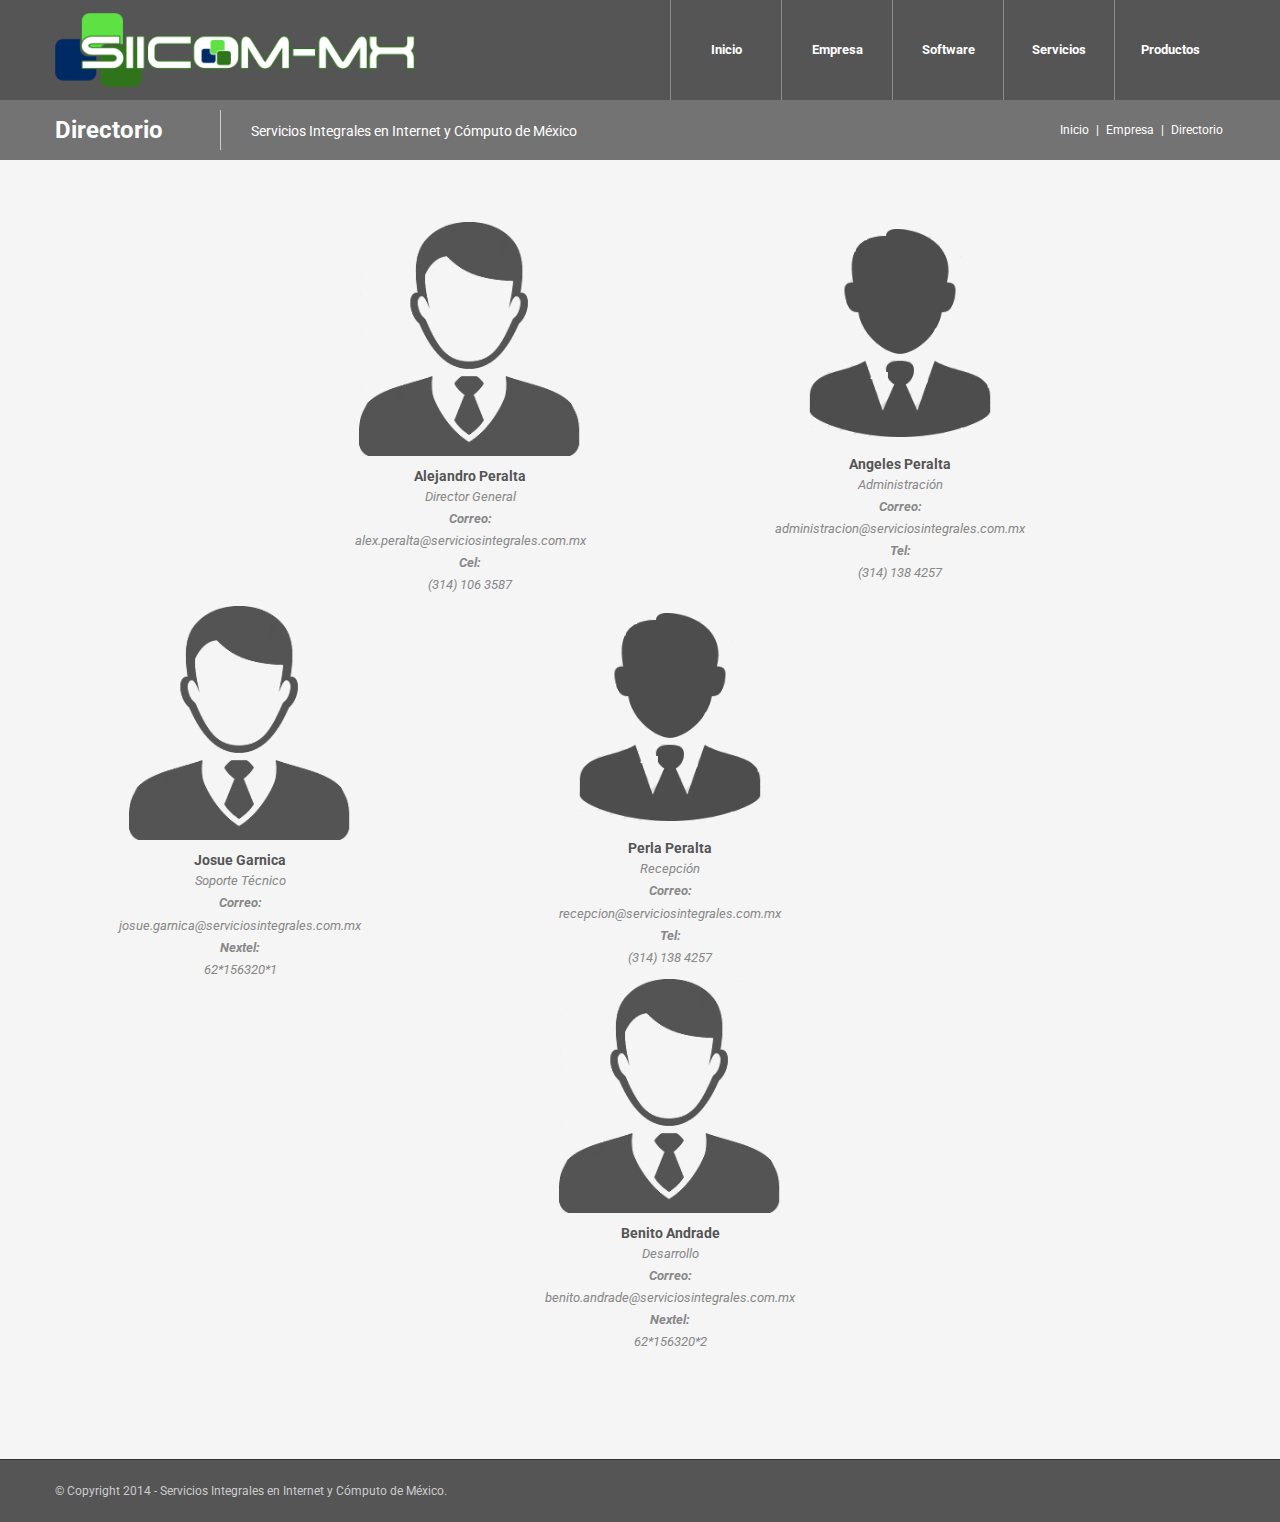
<file: directorio.html>
<!DOCTYPE html>
<html lang="es">
<head>
    <meta charset="utf-8">
    <title>Directorio | Servicios Integrales en Internet y Cómputo de México</title>
    <link rel="icon" type="image/png" href="images/favicon.png"/>
    <meta name="viewport" content="width=device-width, initial-scale=1.0">

    <!-- CSS Files -->
    <link rel="stylesheet" href="css/main.css" type="text/css" id="main-css">
    <link rel="stylesheet" href="css/wide-screen.css" type="text/css" id="wide">

    <!-- Javascript Files -->
    <script src="js/jquery.min.js"></script>
    <script src="js/bootstrap.min.js"></script>
    <script src="js/jquery.isotope.min.js"></script>
    <script src="js/jquery.prettyPhoto.js"></script>
    <script src="js/easing.js"></script>
    <script src="js/jquery.ui.totop.js"></script>
    <script src="js/selectnav.js"></script>
    <script src="js/ender.js"></script>
    <script src="js/jquery.lazyload.js"></script>
    <script src="rs-plugin/js/jquery.themepunch.revolution.min.js" type="text/javascript"></script>
    <script src="js/jquery.flexslider-min.js"></script>
    <script src="js/custom.js"></script>

    <script src="js/rev-setting-1.js"></script>
    
</head>

<body>
    <div id="wrapper">

        <header>
            <div class="container">
                <div id="logo">
                    <div class="inner">
                        <a href="index.html">
                            <img src="images/logo-siicom.png" alt=""></a>
                    </div>
                </div>

                <ul id="mainmenu">
                    <li><a href="index.html" title="Inicio">Inicio</a></li>
                    <li><a href="empresa.html" title="Empresa">Empresa</a>
                        <ul>
                            <li><a href="contacto.html">Contactanos</a></li>
                            <li><a href="directorio.html">Directorio</a></li>
                        </ul>
                    </li>
                    <li><a href="#" title="Software">Software</a>
                        <ul>
                            <li><a href="contpaqi.html">CONTPAQ i</a></li>
                            <li><a href="casa.html">Sistema CASA</a></li>
                        </ul>
                    </li>
                    <li><a href="#" title="Servicios">Servicios</a>
                        <ul>
                            <li><a href="#">Capacitaciones</a></li>
                            <li><a href="descargas.html">Descargas</a></li>
                        </ul>
                    </li>
                    <li><a href="#" title="Productos">Productos</a></li>
                </ul>
            </div>
        </header>

        <div id="subheader">
            <div class="container">
                <div class="row">
                    <div class="span12">
                        <h1 style="width: 125px;">Directorio</h1>
                        <span>Servicios Integrales en Internet y Cómputo de México</span>
                        <ul class="crumb">
                            <li><a href="index.html">Inicio</a></li>
                            <li class="sep">|</li>
                            <li>Empresa</li>
                            <li class="sep">|</li>
                            <li>Directorio</li>
                        </ul>
                    </div>
                </div>
            </div>
        </div>

        <article class="Article">
            <div id="content">
                <div class="container">
                    <div class="row">
                        <div class="span2"></div>
                        <div class="directorio span4">
                            <div class="picframe">
                            <span style="display:block;text-align:center;"><img src="images/dir2.png" alt="" width="60%" /></span>
                            </div>
                            <h5>Alejandro Peralta</h5>
                            <div class="directorio_desc">Director General <br> <strong>Correo:</strong><br> alex.peralta@serviciosintegrales.com.mx <br>
                            <strong>Cel:</strong><br>(314) 106 3587</div>
                        </div>

                        <div class="directorio span4">
                            <div class="picframe">
                            <span style="display:block;text-align:center;"><img src="images/dir1.png" alt="" width="60%" /></span>
                            </div>
                            <h5>Angeles Peralta</h5>
                            <div class="directorio_desc">Administración <br> <strong>Correo:</strong><br> administracion@serviciosintegrales.com.mx <br> <strong>Tel:</strong><br>(314) 138 4257</div>
                        </div>
                        <div class="span2"></div>
                    </div>

                    <div class="row">
                        <div class="directorio span4">
                            <div class="picframe">
                            <span style="display:block;text-align:center;"><img src="images/dir2.png" alt="" width="60%" /></span>
                            </div>
                            <h5>Josue Garnica</h5>
                            <div class="directorio_desc">Soporte Técnico <br> <strong>Correo:</strong><br> josue.garnica@serviciosintegrales.com.mx <br> <strong>Nextel:</strong><br>62*156320*1</div>
                        </div>

                        <div class="directorio span4">
                            <div class="picframe">
                            <span style="display:block;text-align:center;"><img src="images/dir1.png" alt="" width="60%" /></span>
                            </div>
                            <h5>Perla Peralta</h5>
                            <div class="directorio_desc">Recepción <br> <strong>Correo:</strong><br> recepcion@serviciosintegrales.com.mx <br> <strong>Tel:</strong><br>(314) 138 4257 </div>
                        </div>

                        <div class="directorio span4">
                            <div class="picframe">
                            <span style="display:block;text-align:center;"><img src="images/dir2.png" alt="" width="60%" /></span>
                            </div>
                            <h5>Benito Andrade</h5>
                            <div class="directorio_desc">Desarrollo <br> <strong>Correo:</strong><br> benito.andrade@serviciosintegrales.com.mx <br> <strong>Nextel:</strong><br>62*156320*2</div>
                        </div>
                    </div>
                </div>
            </div>
        </article>
    </div>

    <footer class="subfooter">
        <div class="container">
            <div class="row">
                <div class="span6">
                    &copy; Copyright 2014 - Servicios Integrales en Internet y Cómputo de México.
                </div>
            </div>
        </div>
    </footer> 

    <script type="text/javascript">
        document.oncontextmenu = function(){return false;}
    </script>
</body>
</html>
</file>
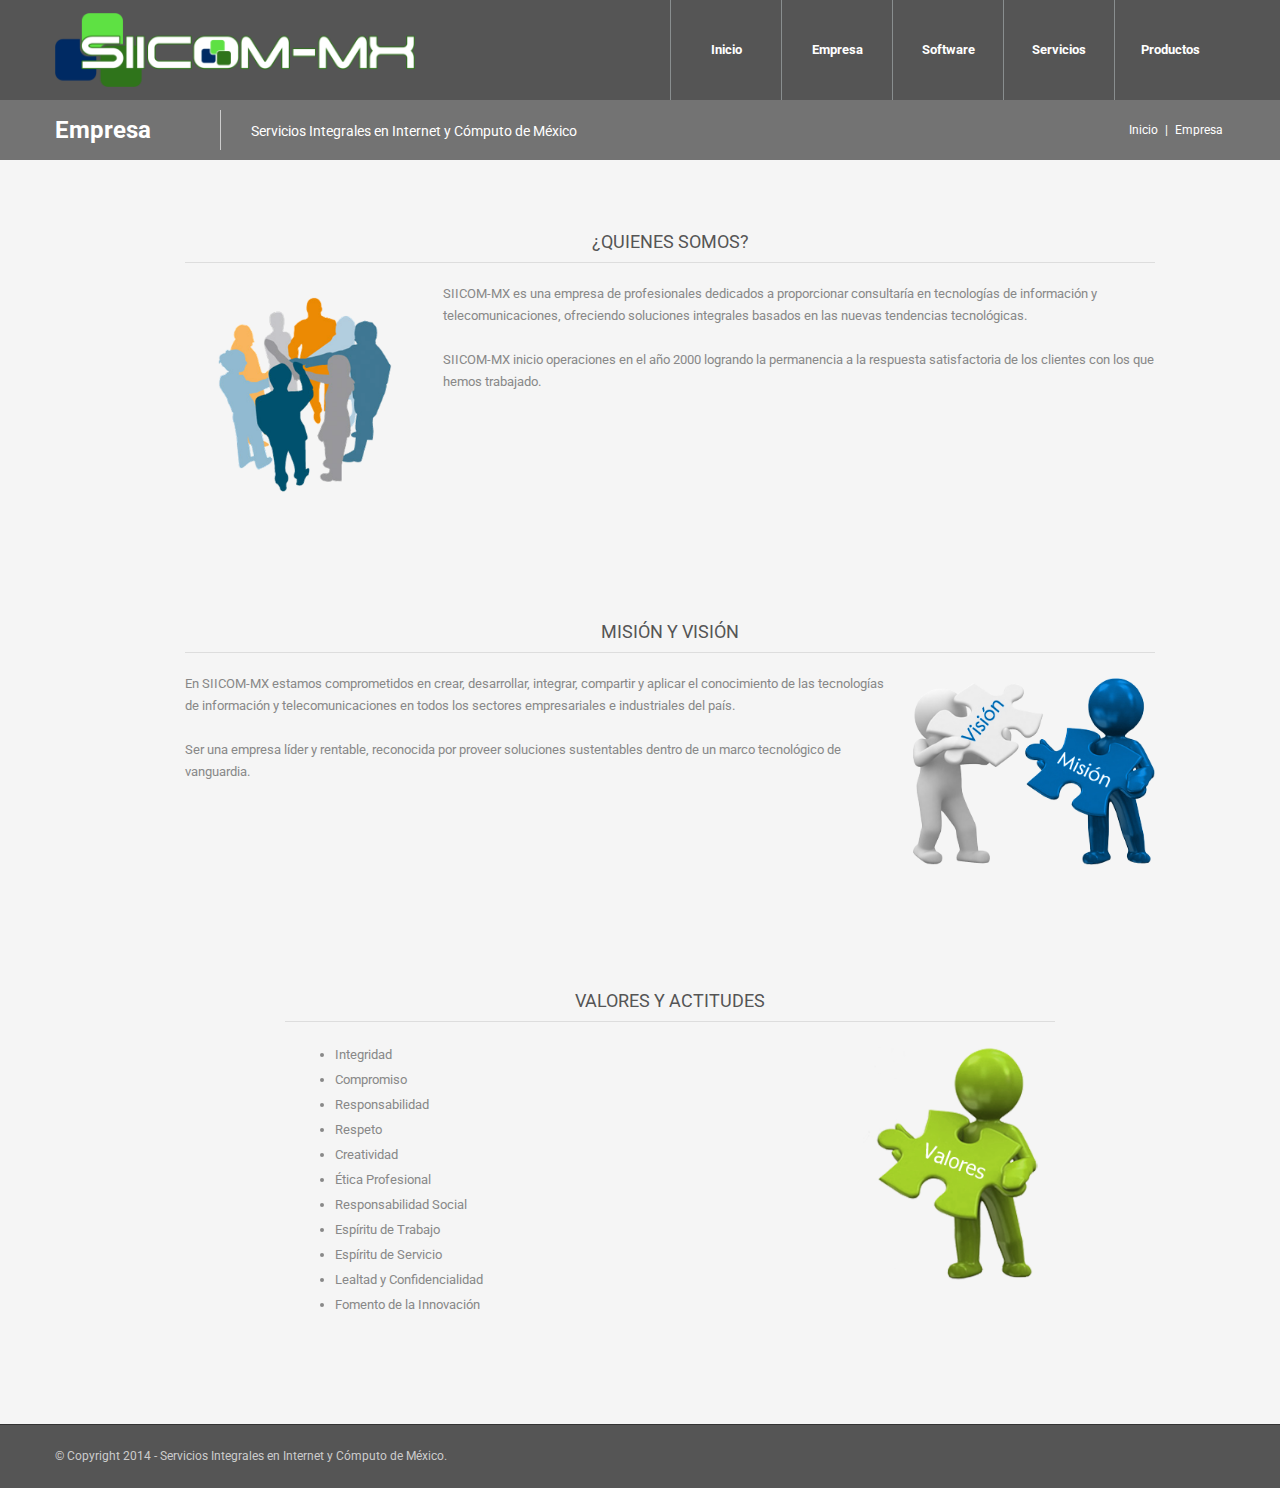
<file: empresa.html>
<!DOCTYPE html>
<html lang="es">
<head>
    <meta charset="utf-8">
    <title>Empresa | Servicios Integrales en Internet y Cómputo de México</title>
    <link rel="icon" type="image/png" href="images/favicon.png"/>
    <meta name="viewport" content="width=device-width, initial-scale=1.0">

    <!-- CSS Files -->
    <link rel="stylesheet" href="css/main.css" type="text/css" id="main-css">
    <link rel="stylesheet" href="css/wide-screen.css" type="text/css" id="wide">

    <!-- Javascript Files -->
    <script src="js/jquery.min.js"></script>
    <script src="js/bootstrap.min.js"></script>
    <script src="js/jquery.isotope.min.js"></script>
    <script src="js/jquery.prettyPhoto.js"></script>
    <script src="js/easing.js"></script>
    <script src="js/jquery.ui.totop.js"></script>
    <script src="js/selectnav.js"></script>
    <script src="js/ender.js"></script>
    <script src="js/jquery.lazyload.js"></script>
    <script src="rs-plugin/js/jquery.themepunch.revolution.min.js" type="text/javascript"></script>
    <script src="js/jquery.flexslider-min.js"></script>
    <script src="js/custom.js"></script>

    <script src="js/rev-setting-1.js"></script>

</head>
<body>
    <div id="wrapper">

        <header>
            <div class="container">
                <div id="logo">
                    <div class="inner">
                        <a href="index.html">
                            <img src="images/logo-siicom.png" alt=""></a>
                    </div>
                </div>

                <ul id="mainmenu">
                    <li><a href="index.html" title="Inicio">Inicio</a></li>
                    <li><a href="empresa.html" title="Empresa">Empresa</a>
                        <ul>
                            <li><a href="contacto.html">Contactanos</a></li>
                            <li><a href="directorio.html">Directorio</a></li>
                        </ul>
                    </li>
                    <li><a href="#" title="Software">Software</a>
                        <ul>
                            <li><a href="contpaqi.html">CONTPAQ i</a></li>
                            <li><a href="casa.html">Sistema CASA</a></li>
                        </ul>
                    </li>
                    <li><a href="#" title="Servicios">Servicios</a>
                        <ul>
                            <li><a href="#">Capacitaciones</a></li>
                            <li><a href="descargas.html">Descargas</a></li>
                        </ul>
                    </li>
                    <li><a href="#" title="Productos">Productos</a></li>
                </ul>
            </div>
        </header>

        <div id="subheader">
            <div class="container">
                <div class="row">
                    <div class="span12">
                        <h1 style="width: 125px;">Empresa</h1>
                        <span>Servicios Integrales en Internet y Cómputo de México</span>
                        <ul class="crumb">
                            <li><a href="index.html">Inicio</a></li>
                            <li class="sep">|</li>
                            <li>Empresa</li>
                        </ul>
                    </div>
                </div>
            </div>
        </div>

        <article class="Article">
            <div id="content">
                <div class="container">
                    <div class="row">
                        <div class="de_divider none"><span></span></div>
                        <div class="span1"></div>
                        <div class="span10">
                            <h4 class="title Table">¿QUIENES SOMOS?</h4>
                            <div>
                                <p>
                                    <img src="images/quienes-somos.png" alt="" class="img-left" width="25%">
                                    SIICOM-MX es una empresa de profesionales dedicados a proporcionar consultaría en tecnologías de información y telecomunicaciones, ofreciendo soluciones integrales basados en las nuevas tendencias tecnológicas.
                                    <br><br>
                                    SIICOM-MX inicio operaciones en el año 2000 logrando la permanencia a la respuesta satisfactoria de los clientes con los que hemos trabajado.
                                </p>
                            </div>
                        </div>
                        <div class="span1"></div>
                    </div>
                </div>
            </div>

            <div id="content">
                <div class="container">
                    <div class="row">
                        <div class="de_divider none"><span></span></div>
                        <div class="span1"></div>
                        <div class="span10">
                            <h4 class="title Table">MISIÓN Y VISIÓN</h4>
                            <div>
                                <p>
                                    <img src="images/mision-vision.png" alt="" class="img-right" width="25%">
                                    En SIICOM-MX estamos comprometidos en crear, desarrollar, integrar, compartir y aplicar el conocimiento de las tecnologías de información y telecomunicaciones en todos los sectores empresariales e industriales del país.
                                    <br><br>
                                    Ser una empresa líder y rentable, reconocida por proveer soluciones sustentables dentro de un marco tecnológico de vanguardia.
                                </p>
                            </div>
                        </div>
                        <div class="span1"></div>
                    </div>
                </div>
            </div>

            <div id="content">
                <div class="container">
                    <div class="row">
                        <div class="de_divider none"><span></span></div>
                        <div class="span2"></div>
                        <div class="span8">
                            <h4 class="title Table">VALORES Y ACTITUDES</h4>
                            <div>
                                <p>
                                    <img src="images/valores.png" alt="" class="img-right" width="25%">
                                    <ul style="margin-left: 50px;">
                                        <li>Integridad</li>
                                        <li>Compromiso</li>
                                        <li>Responsabilidad</li>
                                        <li>Respeto</li>
                                        <li>Creatividad</li>
                                        <li>Ética Profesional</li>
                                        <li>Responsabilidad Social</li>
                                        <li>Espíritu de Trabajo</li>
                                        <li>Espíritu de Servicio</li>
                                        <li>Lealtad y Confidencialidad</li>
                                        <li>Fomento de la Innovación</li>
                                    </ul>
                                </p>
                            </div>
                        </div>
                        <div class="span2"></div>
                    </div>
                </div>
            </div>
        </article>
    </div>

    <footer class="subfooter">
        <div class="container">
            <div class="row">
                <div class="span6">
                    &copy; Copyright 2014 - Servicios Integrales en Internet y Cómputo de México.
                </div>
            </div>
        </div>
    </footer> 

    <script type="text/javascript">
        document.oncontextmenu = function(){return false;}
    </script>
</body>
</html>
</file>
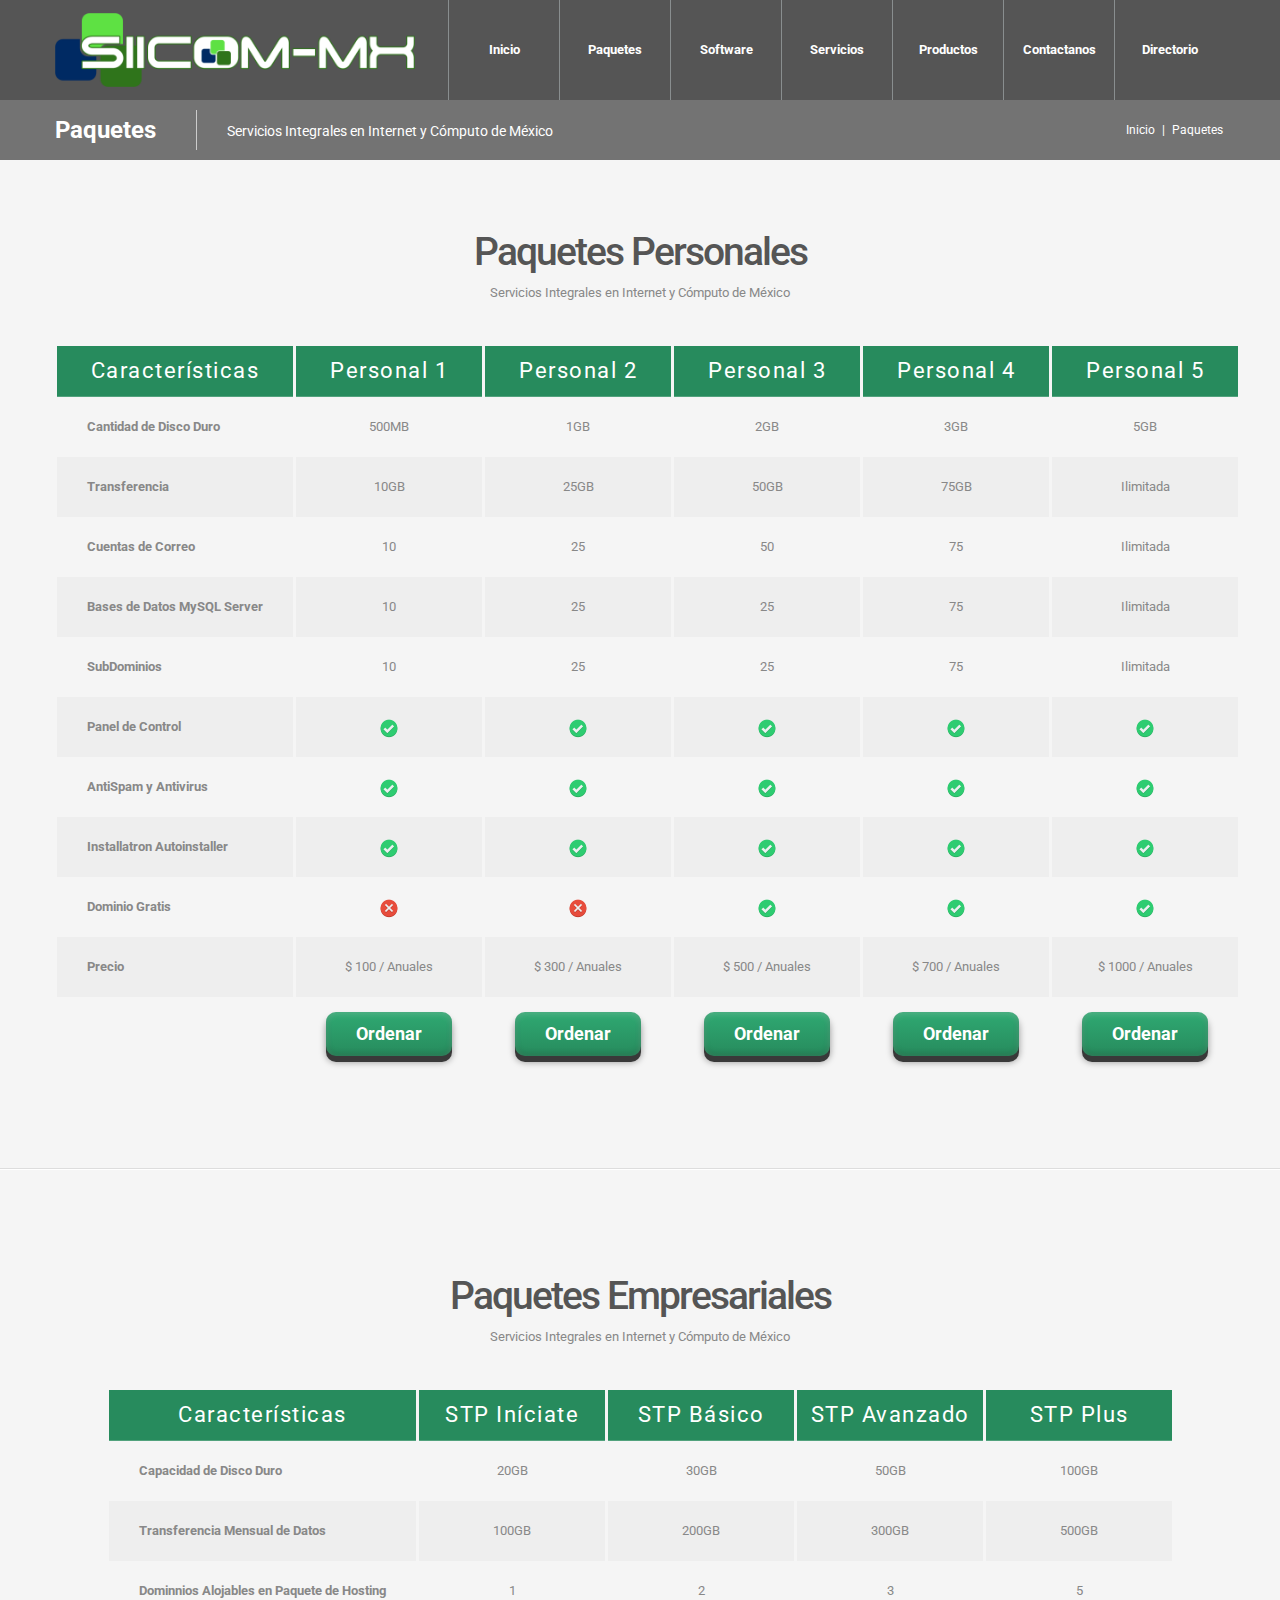
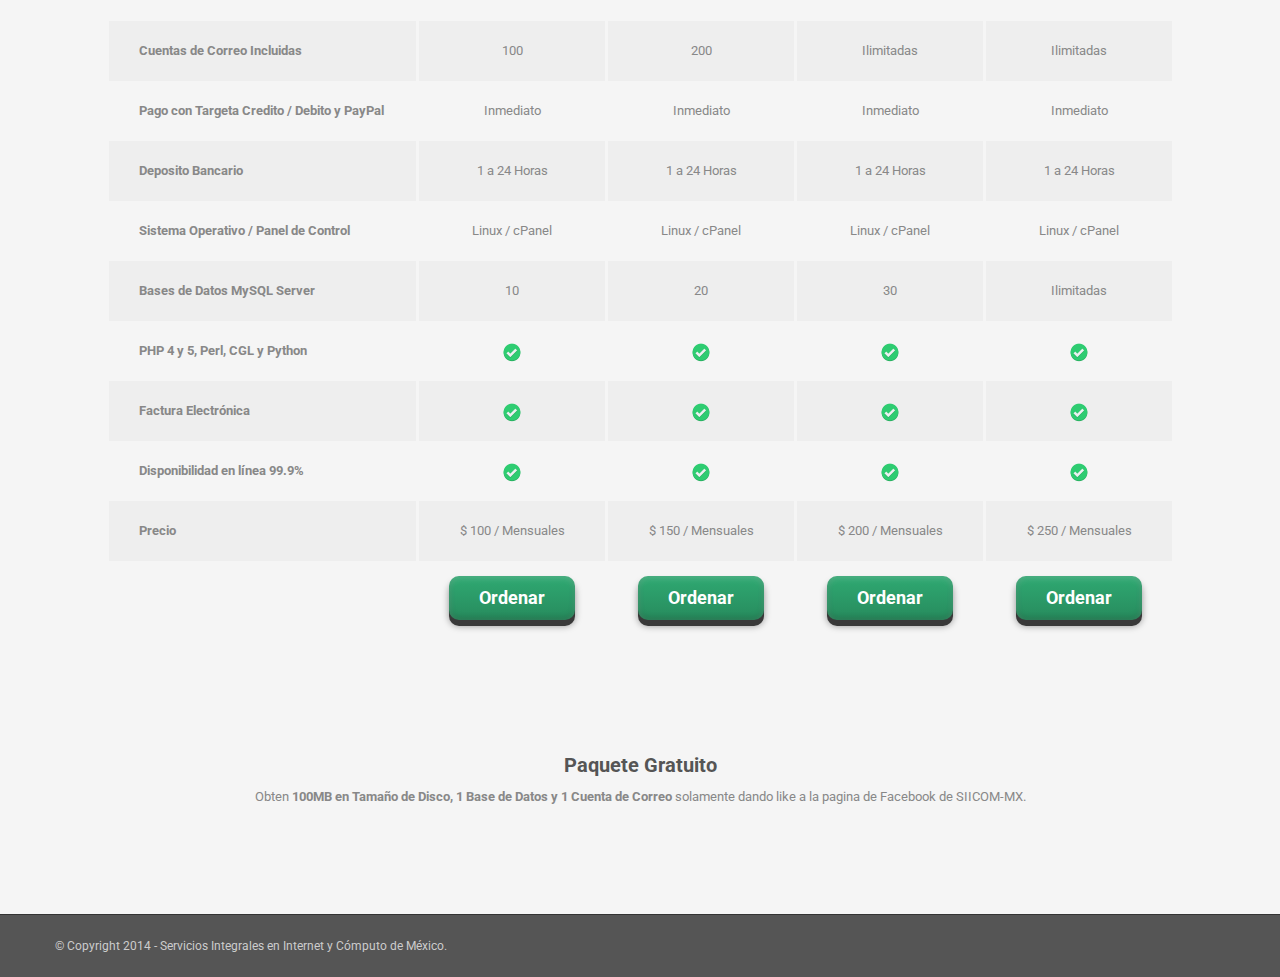
<file: paquetes.html>
<!DOCTYPE html>
<html lang="es">
<head>
    <meta charset="utf-8">
    <title>Paquetes | Servicios Integrales en Internet y Cómputo de México</title>
    <link rel="icon" type="image/png" href="images/favicon.png"/>
    <meta name="viewport" content="width=device-width, initial-scale=1.0">

    <!-- CSS Files -->
    <link rel="stylesheet" href="css/main.css" type="text/css" id="main-css">
    <link rel="stylesheet" href="css/wide-screen.css" type="text/css" id="wide">

    <!-- Javascript Files -->
    <script src="js/jquery.min.js"></script>
    <script src="js/bootstrap.min.js"></script>
    <script src="js/jquery.isotope.min.js"></script>
    <script src="js/jquery.prettyPhoto.js"></script>
    <script src="js/easing.js"></script>
    <script src="js/jquery.ui.totop.js"></script>
    <script src="js/selectnav.js"></script>
    <script src="js/ender.js"></script>
    <script src="js/jquery.lazyload.js"></script>
    <script src="rs-plugin/js/jquery.themepunch.revolution.min.js" type="text/javascript"></script>
    <script src="js/jquery.flexslider-min.js"></script>
    <script src="js/custom.js"></script>

    <script src="js/rev-setting-1.js"></script>
    
</head>

<body>
    <!-- Boton Like -->
    <div id="fb-root"></div>
    <script>(function(d, s, id) {
      var js, fjs = d.getElementsByTagName(s)[0];
      if (d.getElementById(id)) return;
      js = d.createElement(s); js.id = id;
      js.src = "//connect.facebook.net/es_LA/sdk.js#xfbml=1&appId=1482683755341621&version=v2.0";
      fjs.parentNode.insertBefore(js, fjs);
    }(document, 'script', 'facebook-jssdk'));</script>
    <div id="wrapper">

        <header>
            <div class="container">
                <div id="logo">
                    <div class="inner">
                        <a href="index.html">
                            <img src="images/logo-siicom.png" alt=""></a>
                    </div>
                </div>
                <ul id="mainmenu">
                    <li><a href="index.html" title="Inicio">Inicio</a></li>
                    <li><a href="paquetes.html" title="Paquetes">Paquetes</a></li>
                        <ul>
                            <li><a href="contacto.html">Contactanos</a></li>
                            <li><a href="directorio.html">Directorio</a></li>
                        </ul>
                    </li>
                    <li><a href="#" title="Software">Software</a>
                        <ul>
                            <li><a href="contpaqi.html">CONTPAQ i</a></li>
                            <li><a href="casa.html">Sistema CASA</a></li>
                            <li><a href="reco.html">Sistemas ROCO</a></li>
                        </ul>
                    </li>
                    <li><a href="#" title="Servicios">Servicios</a>
                        <ul>
                            <li><a href="#">Capacitaciones</a></li>
                            <li><a href="descargas.html">Descargas</a></li>
                        </ul>
                    </li>
                    <li><a href="#" title="Productos">Productos</a></li>
                </ul>
            </div>
        </header>

        <div id="subheader">
            <div class="container">
                <div class="row">
                    <div class="span12">
                        <h1>Paquetes</h1>
                        <span>Servicios Integrales en Internet y Cómputo de México</span>
                        <ul class="crumb">
                            <li><a href="index.html">Inicio</a></li>
                            <li class="sep">|</li>
                            <li>Paquetes</li>
                        </ul>
                    </div>
                </div>
            </div>
        </div>

        <article class="Article">
            <div id="content" class="no-bottom">
                <div class="container">
                    <div class="block-title text-center">
                        <h1>Paquetes Personales</h1>
                        Servicios Integrales en Internet y Cómputo de México
                    </div>
                    
                    <div class="pricing-5-col">
                    <table id="" class="Table dimension center">
                    <tr>
                        <td>
                        <div class="pricing-box izquierda">
                            <ul>
                                <li class="title-row">
                                    <h4>Características</h4>
                                </li>
                                <li class="deco"><strong>Cantidad de Disco Duro</strong></li>
                                <li><strong>Transferencia</strong></li>
                                <li class="deco"><strong>Cuentas de Correo</strong></li>
                                <li><strong>Bases de Datos MySQL Server</strong></li>
                                <li class="deco"><strong>SubDominios</strong></li>
                                <li><strong>Panel de Control</strong></li>
                                <li class="deco"><strong>AntiSpam y Antivirus</strong></li>
                                <li><strong>Installatron Autoinstaller</strong></li>
                                <li class="deco"><strong>Dominio Gratis</strong></li>
                                <li><strong>Precio</strong></li>
                                <li class="deco1"></li>
                            </ul>
                        </div>
                        </td>

                        <td>
                        <div class="pricing-box">
                            <ul>
                                <li class="title-row">
                                    <h4>Personal 1</h4>
                                </li>
                                <li class="deco">500MB</li>
                                <li>10GB</li>
                                <li class="deco">10</li>
                                <li>10</li>
                                <li class="deco">10</li>
                                <li><img src="images/yes.png" alt=""></li>
                                <li class="deco"><img src="images/yes.png" alt=""></li>
                                <li><img src="images/yes.png" alt=""></li>
                                <li class="deco"><img src="images/no.png" alt=""></li>
                                <li>$ 100 / Anuales</li>
                                <li class="deco"><a href="" class="btn btn-primary">Ordenar</a></li>
                            </ul>
                        </div>
                        </td>

                        <td>
                        <div class="pricing-box">
                            <ul>
                                <li class="title-row">
                                    <h4>Personal 2</h4>
                                </li>
                                <li class="deco">1GB</li>
                                <li>25GB</li>
                                <li class="deco">25</li>
                                <li>25</li>
                                <li class="deco">25</li>
                                <li><img src="images/yes.png" alt=""></li>
                                <li class="deco"><img src="images/yes.png" alt=""></li>
                                <li><img src="images/yes.png" alt=""></li>
                                <li class="deco"><img src="images/no.png" alt=""></li>
                                <li>$ 300 / Anuales</li>
                                <li class="deco"><a href="" class="btn btn-primary">Ordenar</a></li>
                            </ul>
                        </div>
                        </td>

                        <td>
                        <div class="pricing-box">
                            <ul>
                                <li class="title-row">
                                    <h4>Personal 3</h4>
                                </li>
                                <li class="deco">2GB</li>
                                <li>50GB</li>
                                <li class="deco">50</li>
                                <li>25</li>
                                <li class="deco">25</li>
                                <li><img src="images/yes.png" alt=""></li>
                                <li class="deco"><img src="images/yes.png" alt=""></li>
                                <li><img src="images/yes.png" alt=""></li>
                                <li class="deco"><img src="images/yes.png" alt=""></li>
                                <li>$ 500 / Anuales</li>
                                <li class="deco"><a href="" class="btn btn-primary">Ordenar</a></li>
                            </ul>
                        </div>
                        </td>

                        <td>
                        <div class="pricing-box">
                            <ul>
                                <li class="title-row">
                                    <h4>Personal 4</h4>
                                </li>
                                <li class="deco">3GB</li>
                                <li>75GB</li>
                                <li class="deco">75</li>
                                <li>75</li>
                                <li class="deco">75</li>
                                <li><img src="images/yes.png" alt=""></li>
                                <li class="deco"><img src="images/yes.png" alt=""></li>
                                <li><img src="images/yes.png" alt=""></li>
                                <li class="deco"><img src="images/yes.png" alt=""></li>
                                <li>$ 700 / Anuales</li>
                                <li class="deco"><a href="" class="btn btn-primary">Ordenar</a></li>
                            </ul>
                        </div>
                        </td>

                        <td>
                        <div class="pricing-box">
                            <ul>
                                <li class="title-row">
                                    <h4>Personal 5</h4>
                                </li>
                                <li class="deco">5GB</li>
                                <li>Ilimitada</li>
                                <li class="deco">Ilimitada</li>
                                <li>Ilimitada</li>
                                <li class="deco">Ilimitada</li>
                                <li><img src="images/yes.png" alt=""></li>
                                <li class="deco"><img src="images/yes.png" alt=""></li>
                                <li><img src="images/yes.png" alt=""></li>
                                <li class="deco"><img src="images/yes.png" alt=""></li>
                                <li>$ 1000 / Anuales</li>
                                <li class="deco"><a href="" class="btn btn-primary">Ordenar</a></li>
                            </ul>
                        </td>

                        <div class="clearfix"></div>
                    
                    </tr>
                    </table>
                    </div>
                </div>
            </div>
        </article>

        <hr>

                <article class="Article">
            <div id="content" class="no-bottom">
              <div class="container">
                    <div class="block-title text-center">
                        <h1>Paquetes Empresariales</h1>
                        Servicios Integrales en Internet y Cómputo de México
                    </div>
                    
                    <div class="pricing-5-col center">
                    <table id="pack" class="Table dimension center">
                    <tr>
                        <td>
                        <div class="pricing-box izquierda">
                            <ul>
                                <li class="title-row">
                                    <h4>Características</h4>
                                </li>
                                <li class="deco"><strong>Capacidad de Disco Duro</strong></li>
                                <li><strong>Transferencia Mensual de Datos</strong></li>
                                <li class="deco"><strong>Dominnios Alojables en Paquete de Hosting</strong></li>
                                <li><strong>Cuentas de Correo Incluidas</strong></li>
                                <li class="deco"><strong>Pago con Targeta Credito / Debito y PayPal</strong></li>
                                <li><strong>Deposito Bancario</strong></li>
                                <li class="deco"><strong>Sistema Operativo / Panel de Control</strong></li>
                                <li><strong>Bases de Datos MySQL Server</strong></li>
                                <li class="deco"><strong>PHP 4 y 5, Perl, CGL y Python</strong></li>
                                <li><strong>Factura Electrónica</strong></li>
                                <li class="deco"><strong>Disponibilidad en línea 99.9%</strong></li>
                                <li><strong>Precio</strong></li>
                                <li class="deco1"></li>
                            </ul>
                        </div>
                        </td>

                        <td>
                        <div class="pricing-box">
                            <ul>
                                <li class="title-row">
                                    <h4>STP Iníciate</h4>
                                </li>
                                <li class="deco">20GB</li>
                                <li>100GB</li>
                                <li class="deco">1</li>
                                <li>100</li>
                                <li class="deco">Inmediato</li>
                                <li>1 a 24 Horas</li>
                                <li class="deco">Linux / cPanel</li>
                                <li>10</li>
                                <li class="deco"><img src="images/yes.png" alt=""></li>
                                <li><img src="images/yes.png" alt=""></li>
                                <li class="deco"><img src="images/yes.png" alt=""></li>
                                <li>$ 100 / Mensuales</li>
                                <li class="deco"><a href="" class="btn btn-primary">Ordenar</a></li>
                            </ul>
                        </div>
                        </td>

                        <td>
                        <div class="pricing-box">
                            <ul>
                                <li class="title-row">
                                    <h4>STP Básico</h4>
                                </li>
                                <li class="deco">30GB</li>
                                <li>200GB</li>
                                <li class="deco">2</li>
                                <li>200</li>
                                <li class="deco">Inmediato</li>
                                <li>1 a 24 Horas</li>
                                <li class="deco">Linux / cPanel</li>
                                <li>20</li>
                                <li class="deco"><img src="images/yes.png" alt=""></li>
                                <li><img src="images/yes.png" alt=""></li>
                                <li class="deco"><img src="images/yes.png" alt=""></li>
                                <li>$ 150 / Mensuales</li>
                                <li class="deco"><a href="" class="btn btn-primary">Ordenar</a></li>
                            </ul>
                        </div>
                        </td>

                        <td>
                        <div class="pricing-box">
                            <ul>
                                <li class="title-row">
                                    <h4>STP Avanzado</h4>
                                </li>
                                <li class="deco">50GB</li>
                                <li>300GB</li>
                                <li class="deco">3</li>
                                <li>Ilimitadas</li>
                                <li class="deco">Inmediato</li>
                                <li>1 a 24 Horas</li>
                                <li class="deco">Linux / cPanel</li>
                                <li>30</li>
                                <li class="deco"><img src="images/yes.png" alt=""></li>
                                <li><img src="images/yes.png" alt=""></li>
                                <li class="deco"><img src="images/yes.png" alt=""></li>
                                <li>$ 200 / Mensuales</li>
                                <li class="deco"><a href="" class="btn btn-primary">Ordenar</a></li>
                            </ul>
                        </div>
                        </td>

                        <td>
                        <div class="pricing-box">
                            <ul>
                                <li class="title-row">
                                    <h4>STP Plus</h4>
                                </li>
                                <li class="deco">100GB</li>
                                <li>500GB</li>
                                <li class="deco">5</li>
                                <li>Ilimitadas</li>
                                <li class="deco">Inmediato</li>
                                <li>1 a 24 Horas</li>
                                <li class="deco">Linux / cPanel</li>
                                <li>Ilimitadas</li>
                                <li class="deco"><img src="images/yes.png" alt=""></li>
                                <li><img src="images/yes.png" alt=""></li>
                                <li class="deco"><img src="images/yes.png" alt=""></li>
                                <li>$ 250 / Mensuales</li>
                                <li class="deco"><a href="" class="btn btn-primary">Ordenar</a></li>
                            </ul>
                        </div>
                        </td>

                        <div class="clearfix"></div>
                    
                    </tr>
                    </table>
                    </div>
                </div>
            </div>
        </article>

        <article class="Article">
            <div id="content" class="no-bottom">
                <div class="container">

                    <p class="Tit_Paq_Free">Paquete Gratuito</p>
                    <p class="Paq_Free" label="free">Obten <strong>100MB en Tamaño de Disco, 1 Base de Datos y 1 Cuenta de Correo</strong> solamente dando like a la pagina de Facebook de SIICOM-MX.</p>

                    <div class="fb-like" data-href="https://www.facebook.com/pages/Servicios-Integrales-En-Internet-Y-Computo-De-M%C3%A9xico/101090743293750?fref=ts" data-layout="standard" data-action="like" data-show-faces="false" data-share="false"></div>

                </div>
            </div>
        </article>
        
        </div>
        
        <footer class="subfooter">
            <div class="container">
                <div class="row">
                    <div class="span6">
                        &copy; Copyright 2014 - Servicios Integrales en Internet y Cómputo de México.
                    </div>
                </div>
            </div>
        </footer>
    </div>
    
    <script type="text/javascript">
        document.oncontextmenu = function(){return false;}
    </script>
</body>
</html>
</file>
<file: css/wide-screen.css>
@media (min-width: 1200px) {
  .row {
    margin-left: -30px;
    *zoom: 1;
  }
  .row:before,
  .row:after {
    display: table;
    line-height: 0;
    content: "";
  }
  .row:after {
    clear: both;
  }
  [class*="span"] {
    float: left;
    min-height: 1px;
    margin: 0 30px 0 30px;
  }
  .container,
  .navbar-static-top .container,
  .navbar-fixed-top .container,
  .navbar-fixed-bottom .container {
    width: 1170px;
  }
  .span12 {
    width: 1170px;
  }
  .span11 {
    width: 1070px;
  }
  .span10 {
    width: 970px;
  }
  .span9 {
    width: 870px;
  }
  .span8 {
    width: 770px;
  }
  .span7 {
    width: 670px;
  }
  .span6 {
    width: 570px;
  }
  .span5 {
    width: 470px;
  }
  .span4 {
    width: 370px;
  }
  .span3 {
    width: 270px;
  }
  .span2 {
    width: 170px;
  }
  .span1 {
    width: 70px;
  }
  .offset12 {
    margin-left: 1230px;
  }
  .offset11 {
    margin-left: 1130px;
  }
  .offset10 {
    margin-left: 1030px;
  }
  .offset9 {
    margin-left: 930px;
  }
  .offset8 {
    margin-left: 830px;
  }
  .offset7 {
    margin-left: 730px;
  }
  .offset6 {
    margin-left: 630px;
  }
  .offset5 {
    margin-left: 530px;
  }
  .offset4 {
    margin-left: 430px;
  }
  .offset3 {
    margin-left: 330px;
  }
  .offset2 {
    margin-left: 230px;
  }
  .offset1 {
    margin-left: 130px;
  }
  .row-fluid {
    width: 100%;
    *zoom: 1;
  }
  .row-fluid:before,
  .row-fluid:after {
    display: table;
    line-height: 0;
    content: "";
  }
  .row-fluid:after {
    clear: both;
  }
  .row-fluid [class*="span"] {
    display: block;
    float: left;
    width: 100%;
    min-height: 30px;
    margin-left: 2.564102564102564%;
    *margin-left: 2.5109110747408616%;
    -webkit-box-sizing: border-box;
       -moz-box-sizing: border-box;
            box-sizing: border-box;
  }
  .row-fluid [class*="span"]:first-child {
    margin-left: 0;
  }
  .row-fluid .controls-row [class*="span"] + [class*="span"] {
    margin-left: 2.564102564102564%;
  }
  .row-fluid .span12 {
    width: 100%;
    *width: 99.94680851063829%;
  }
  .row-fluid .span11 {
    width: 91.45299145299145%;
    *width: 91.39979996362975%;
  }
  .row-fluid .span10 {
    width: 82.90598290598291%;
    *width: 82.8527914166212%;
  }
  .row-fluid .span9 {
    width: 74.35897435897436%;
    *width: 74.30578286961266%;
  }
  .row-fluid .span8 {
    width: 65.81196581196582%;
    *width: 65.75877432260411%;
  }
  .row-fluid .span7 {
    width: 57.26495726495726%;
    *width: 57.21176577559556%;
  }
  .row-fluid .span6 {
    width: 48.717948717948715%;
    *width: 48.664757228587014%;
  }
  .row-fluid .span5 {
    width: 40.17094017094017%;
    *width: 40.11774868157847%;
  }
  .row-fluid .span4 {
    width: 31.623931623931625%;
    *width: 31.570740134569924%;
  }
  .row-fluid .span3 {
    width: 23.076923076923077%;
    *width: 23.023731587561375%;
  }
  .row-fluid .span2 {
    width: 14.52991452991453%;
    *width: 14.476723040552828%;
  }
  .row-fluid .span1 {
    width: 5.982905982905983%;
    *width: 5.929714493544281%;
  }
  .row-fluid .offset12 {
    margin-left: 105.12820512820512%;
    *margin-left: 105.02182214948171%;
  }
  .row-fluid .offset12:first-child {
    margin-left: 102.56410256410257%;
    *margin-left: 102.45771958537915%;
  }
  .row-fluid .offset11 {
    margin-left: 96.58119658119658%;
    *margin-left: 96.47481360247316%;
  }
  .row-fluid .offset11:first-child {
    margin-left: 94.01709401709402%;
    *margin-left: 93.91071103837061%;
  }
  .row-fluid .offset10 {
    margin-left: 88.03418803418803%;
    *margin-left: 87.92780505546462%;
  }
  .row-fluid .offset10:first-child {
    margin-left: 85.47008547008548%;
    *margin-left: 85.36370249136206%;
  }
  .row-fluid .offset9 {
    margin-left: 79.48717948717949%;
    *margin-left: 79.38079650845607%;
  }
  .row-fluid .offset9:first-child {
    margin-left: 76.92307692307693%;

    *margin-left: 76.81669394435352%;
  }
  .row-fluid .offset8 {
    margin-left: 70.94017094017094%;
    *margin-left: 70.83378796144753%;
  }
  .row-fluid .offset8:first-child {
    margin-left: 68.37606837606839%;
    *margin-left: 68.26968539734497%;
  }
  .row-fluid .offset7 {
    margin-left: 62.393162393162385%;
    *margin-left: 62.28677941443899%;
  }
  .row-fluid .offset7:first-child {
    margin-left: 59.82905982905982%;
    *margin-left: 59.72267685033642%;
  }
  .row-fluid .offset6 {
    margin-left: 53.84615384615384%;
    *margin-left: 53.739770867430444%;
  }
  .row-fluid .offset6:first-child {
    margin-left: 51.28205128205128%;
    *margin-left: 51.175668303327875%;
  }
  .row-fluid .offset5 {
    margin-left: 45.299145299145295%;
    *margin-left: 45.1927623204219%;
  }
  .row-fluid .offset5:first-child {
    margin-left: 42.73504273504273%;
    *margin-left: 42.62865975631933%;
  }
  .row-fluid .offset4 {
    margin-left: 36.75213675213675%;
    *margin-left: 36.645753773413354%;
  }
  .row-fluid .offset4:first-child {
    margin-left: 34.18803418803419%;
    *margin-left: 34.081651209310785%;
  }
  .row-fluid .offset3 {
    margin-left: 28.205128205128204%;
    *margin-left: 28.0987452264048%;
  }
  .row-fluid .offset3:first-child {
    margin-left: 25.641025641025642%;
    *margin-left: 25.53464266230224%;
  }
  .row-fluid .offset2 {
    margin-left: 19.65811965811966%;
    *margin-left: 19.551736679396257%;
  }
  .row-fluid .offset2:first-child {
    margin-left: 17.094017094017094%;
    *margin-left: 16.98763411529369%;
  }
  .row-fluid .offset1 {
    margin-left: 11.11111111111111%;
    *margin-left: 11.004728132387708%;
  }
  .row-fluid .offset1:first-child {
    margin-left: 8.547008547008547%;
    *margin-left: 8.440625568285142%;
  }
  input,
  textarea,
  .uneditable-input {
    margin-left: 0;
  }
  .controls-row [class*="span"] + [class*="span"] {
    margin-left: 30px;
  }
  input.span12,
  textarea.span12,
  .uneditable-input.span12 {
    width: 1156px;
  }
  input.span11,
  textarea.span11,
  .uneditable-input.span11 {
    width: 1056px;
  }
  input.span10,
  textarea.span10,
  .uneditable-input.span10 {
    width: 956px;
  }
  input.span9,
  textarea.span9,
  .uneditable-input.span9 {
    width: 856px;
  }
  input.span8,
  textarea.span8,
  .uneditable-input.span8 {
    width: 756px;
  }
  input.span7,
  textarea.span7,
  .uneditable-input.span7 {
    width: 656px;
  }
  input.span6,
  textarea.span6,
  .uneditable-input.span6 {
    width: 556px;
  }
  input.span5,
  textarea.span5,
  .uneditable-input.span5 {
    width: 456px;
  }
  input.span4,
  textarea.span4,
  .uneditable-input.span4 {
    width: 356px;
  }
  input.span3,
  textarea.span3,
  .uneditable-input.span3 {
    width: 256px;
  }
  input.span2,
  textarea.span2,
  .uneditable-input.span2 {
    width: 156px;
  }
  input.span1,
  textarea.span1,
  .uneditable-input.span1 {
    width: 56px;
  }
  .thumbnails {
    margin-left: -30px;
  }
  .thumbnails > li {
    margin-left: 30px;
  }
  .row-fluid .thumbnails {
    margin-left: 0;
  }
}
</file>
<file: css/switcher.css>
#switcher{
	color:#555;
	padding:10px;
	background:#F5F5F5;
	width:85px;
	font-size:12px;
	position:fixed;
	z-index:500;
	top:200px;
	left:0;
	padding-left:20px;
	font-family:Arial, Helvetica, sans-serif;
	font-size:11px;
	margin-left:-115px;
	border-radius: 0 0 5px 0;
	-moz-border-radius: 0 0 5px 0;
	-webkit-border-radius: 0 0 5px 0;
}

#switcher .clearfix{
	margin-bottom:10px;
}

.custom-close,.custom-show{
	position:absolute;
	margin-left:94px;
	margin-top:-10px;
	display:inline-block;
	width:36px;
	height:36px;
	background:url(../images/arrow-4.png) center no-repeat #F5F5F5;
	border-radius: 0 5px 5px 0;
	-moz-border-radius: 0 5px 5px 0;
	-webkit-border-radius: 0 5px 5px 0;
	cursor:pointer;
}

#de-color {
	padding:0;
	margin:0;
}
#de-color li{
	list-style:none;
	display:inline-block;
	float:left;
	width:38px;
	height:18px;
	margin:0 3px 3px 0;
	background:#0C9;
	border-radius:2px;
	-moz-border-radius:2px;
	-webkit-border-radius:2px;
	cursor:pointer;
}

#de-color li.bg1{background:#33C9BD;}
#de-color li.bg2{background:#0EC3F7;}
#de-color li.bg3{background:#1a8b49;}
#de-color li.bg4{background:#999999;}
#de-color li.bg5{background:#F86E4E;}
#de-color li.bg6{background:#FE4365;}
#de-color li.bg7{background:#C762CB;}
#de-color li.bg8{background:#ED4C4D;}
#de-color li.bg9{background:#FBB829;}
#de-color li.bg10{background:#8BAD01;}

#switcher select{
	width:74px !important;
	font-size:11px;
	height:25px;
}


#de-pattern {
	padding:0;
	margin:0;
}
#de-pattern li{
	list-style:none;
	display:block;
	float:left;
	width:18px;
	height:18px;
	margin:0 3px 3px 0;
	border-radius:2px;
	-moz-border-radius:2px;
	-webkit-border-radius:2px;
	cursor:pointer;
	background-color:#555555;
}

#de-pattern li.p1{background-image:url(../images/bg-pattern/thumbnail/p1.png);}
#de-pattern li.p2{background-image:url(../images/bg-pattern/thumbnail/p2.png);}
#de-pattern li.p3{background-image:url(../images/bg-pattern/thumbnail/p3.png);}
#de-pattern li.p4{background-image:url(../images/bg-pattern/thumbnail/p4.png);}
#de-pattern li.p5{background-image:url(../images/bg-pattern/thumbnail/p5.png);}
#de-pattern li.p6{background-image:url(../images/bg-pattern/thumbnail/p6.png);}
#de-pattern li.p7{background-image:url(../images/bg-pattern/thumbnail/p7.png);}
#de-pattern li.p8{background-image:url(../images/bg-pattern/thumbnail/p8.png);}
#de-pattern li.p9{background-image:url(../images/bg-pattern/thumbnail/p9.png);}
#de-pattern li.p10{background-image:url(../images/bg-pattern/thumbnail/p10.png);}
#de-pattern li.p11{background-image:url(../images/bg-pattern/thumbnail/p11.png);}
#de-pattern li.p12{background-image:url(../images/bg-pattern/thumbnail/p12.png);}
#de-pattern li.p13{background-image:url(../images/bg-pattern/thumbnail/p13.png);}
#de-pattern li.p14{background-image:url(../images/bg-pattern/thumbnail/p14.png);}
#de-pattern li.p15{background-image:url(../images/bg-pattern/thumbnail/p15.png);}
#de-pattern li.p16{background-image:url(../images/bg-pattern/thumbnail/p16.png);}
#de-pattern li.p17{background-image:url(../images/bg-pattern/thumbnail/p17.png);}
#de-pattern li.p18{background-image:url(../images/bg-pattern/thumbnail/p18.png);}
#de-pattern li.p19{background-image:url(../images/bg-pattern/thumbnail/p19.png);}
#de-pattern li.p20{background-image:url(../images/bg-pattern/thumbnail/p20.png);}
</file>
<file: css/main.css>
/* bootstrap framework */
@import url("bootstrap.css");
@import url("bootstrap-responsive.css");
@import url("responsiveslides.css");
@import url("prettyPhoto.css");
@import url("flexslider.css");
@import url("style.css");
@import url("styles.css");
@import url("switcher.css");
@import url("slicknav.css");
@import url("fileinput.min.css");
#contpaqi{
	padding-bottom: 40px;
	margin: 0 auto; 
	text-align: center;
}
#contpaqi a img{
	padding-right: 10px;
	margin: 0 auto; 
	text-align: center;
}
.tooltip {
    display: inline;
    position: relative;
    opacity: .95;
   -moz-opacity: .95;
   filter:alpha(opacity=95);
   /*Tooltip config*/
  }
  .tooltip:hover:after {
      top: 32px; /*cuadrado debajo*/   
    content: attr(original-title); /* este es el texto que será mostrado */
    left: 20%;
    position: absolute;
    z-index: 500;
    background: gray ;
    border-radius: 5px;
    color: #FFF; /* el color del texto */
    font-family: Georgia;
    font-size: 12px;
    padding: 5px 100px;
    text-align: center;
    text-shadow: 1px 1px 1px #000;
    width: 450px;
  }
  .tooltip:hover:before {
    top: 26px; /*triangulo debajo*/
    content: "";
    left: 50%;
    position: absolute;
    z-index: 500;
    /* el triángulo inferior */
    border: solid;
    border-color: gray transparent;
    border-width: 0 6px 6px 6px; /*Triangulo sentido arriba*/

  }
  #xxx {
    margin-top: 20px;
  }
</file>
